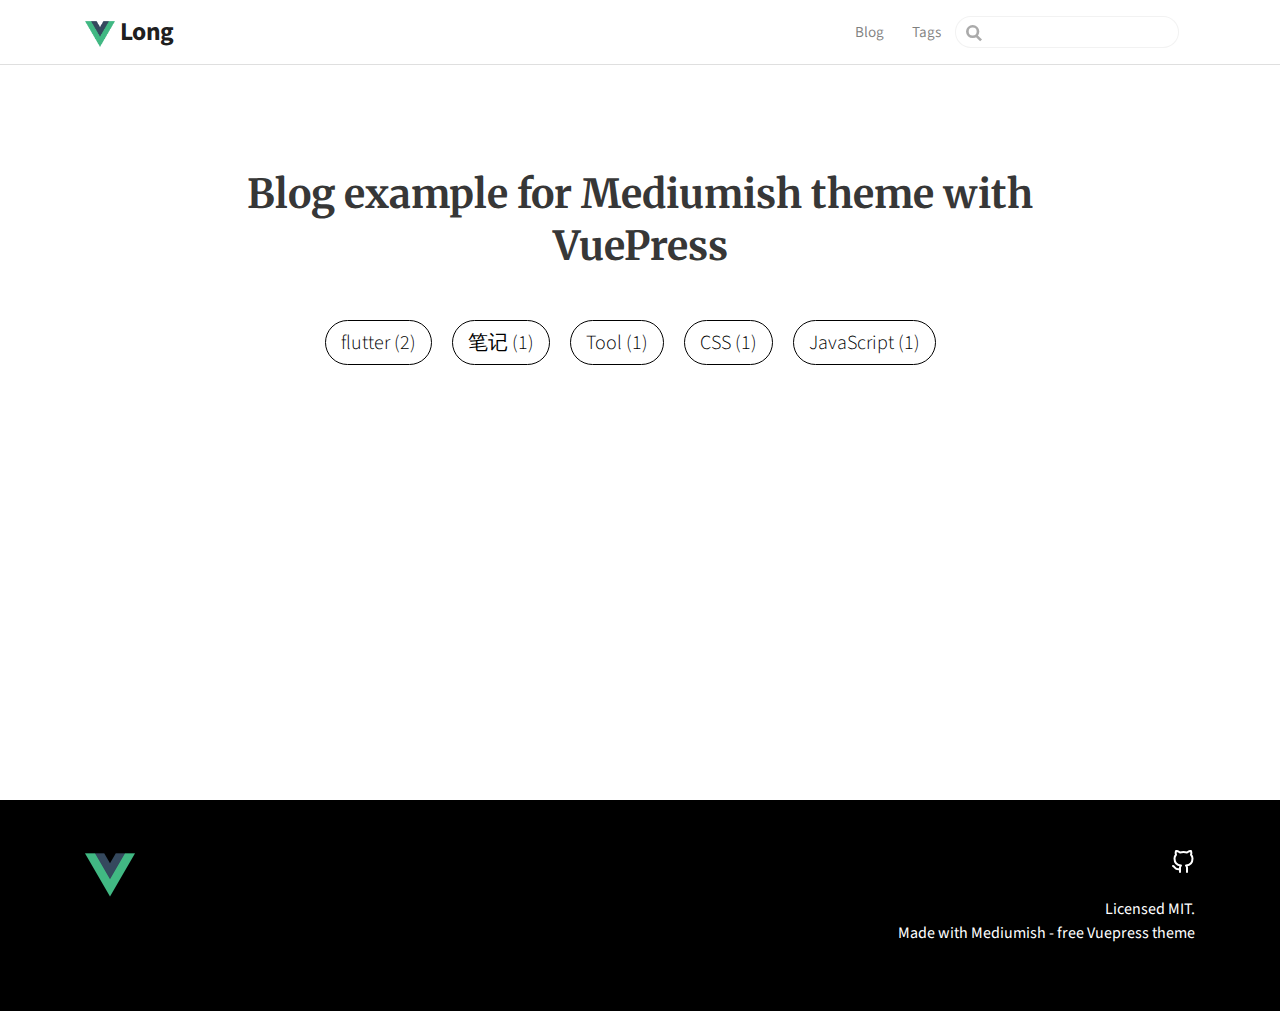
<file: tag/index.html>
<!DOCTYPE html>
<html lang="en-US">
  <head>
    <meta charset="utf-8">
    <meta name="viewport" content="width=device-width,initial-scale=1">
    <title>Tag | Long</title>
    <meta name="generator" content="VuePress 1.8.2">
    <link rel="alternate" type="application/rss+xml" href="https://github.com/wowthemesnet/vuepress-theme-mediumish/rss.xml" title="Long RSS Feed">
    <link rel="alternate" type="application/atom+xml" href="https://github.com/wowthemesnet/vuepress-theme-mediumish/feed.atom" title="Long Atom Feed">
    <link rel="alternate" type="application/json" href="https://github.com/wowthemesnet/vuepress-theme-mediumish/feed.json" title="Long JSON Feed">
    <meta name="description" content="Blog example for Mediumish theme with VuePress">
    
    <link rel="preload" href="/assets/css/0.styles.23ceca15.css" as="style"><link rel="preload" href="/assets/js/app.98bdb3e4.js" as="script"><link rel="preload" href="/assets/js/6.7c5b43a2.js" as="script"><link rel="preload" href="/assets/js/15.9b665699.js" as="script"><link rel="preload" href="/assets/js/9.cc39515e.js" as="script"><link rel="preload" href="/assets/js/8.e9c0ea0a.js" as="script"><link rel="preload" href="/assets/js/7.172670d2.js" as="script"><link rel="prefetch" href="/assets/js/10.3fce1ce9.js"><link rel="prefetch" href="/assets/js/11.cc640def.js"><link rel="prefetch" href="/assets/js/12.e2540d8e.js"><link rel="prefetch" href="/assets/js/13.7d31327b.js"><link rel="prefetch" href="/assets/js/14.9268351b.js"><link rel="prefetch" href="/assets/js/16.57b3fe95.js"><link rel="prefetch" href="/assets/js/17.fdef7502.js"><link rel="prefetch" href="/assets/js/18.6e66f52f.js"><link rel="prefetch" href="/assets/js/19.60ef690b.js"><link rel="prefetch" href="/assets/js/20.3580cda8.js"><link rel="prefetch" href="/assets/js/3.4dfe1822.js"><link rel="prefetch" href="/assets/js/4.3a58d3f1.js"><link rel="prefetch" href="/assets/js/5.8f1865d2.js"><link rel="prefetch" href="/assets/js/vuejs-paginate.927b34c4.js">
    <link rel="stylesheet" href="/assets/css/0.styles.23ceca15.css">
  </head>
  <body>
    <div id="app" data-server-rendered="true"><div id="vuepress-theme-blog__global-layout"><section id="header-wrapper"><header id="header"><div class="header-wrapper"><nav class="navbar navbar-expand-md navbar-light bg-white fixed-top"><div class="container"><a href="/" class="navbar-brand"><img src="/assets/img/logo.png"> Long </a> <button type="button" data-toggle="collapse" data-target="#navbarsExampleDefault" aria-controls="navbarsExampleDefault" aria-expanded="false" aria-label="Toggle navigation" class="navbar-toggler"><span class="navbar-toggler-icon"></span></button> <div id="navbarsExampleDefault" class="collapse navbar-collapse"><ul class="navbar-nav ml-auto"><li class="nav-item"><a href="/" class="nav-link">Blog</a></li><li class="nav-item"><a href="/tag/" aria-current="page" class="nav-link router-link-exact-active router-link-active">Tags</a></li> <div class="search-box"><input aria-label="Search" autocomplete="off" spellcheck="false" value=""> <!----></div></ul></div></div></nav></div></header></section> <div id="mobile-header"><div class="mobile-header-bar"><div class="mobile-header-title"><a href="/" class="mobile-home-link navbar-brand"><img src="/assets/img/logo.png"> Long </a> <svg xmlns="http://www.w3.org/2000/svg" width="24" height="24" viewBox="0 0 24 24" fill="none" stroke="currentColor" stroke-width="2" stroke-linecap="round" stroke-linejoin="round" class="feather feather-menu"><line x1="3" y1="12" x2="21" y2="12"></line><line x1="3" y1="6" x2="21" y2="6"></line><line x1="3" y1="18" x2="21" y2="18"></line></svg></div> <div class="mobile-menu-wrapper"><hr class="menu-divider"> <ul class="mobile-nav"><li class="mobile-nav-item"><a href="/">Blog</a></li><li class="mobile-nav-item"><a href="/tag/" aria-current="page" class="router-link-exact-active router-link-active">Tags</a></li></ul></div></div></div> <div class="container wrapmain"><div id="vuepress-theme-blog__tags-layout"><div class="row justify-content-center" data-v-1cafaf51><div class="blog-tags col-md-10 text-center mt-5" data-v-1cafaf51><h1 class="font-secondary mb-5 font-weight-bold" data-v-1cafaf51> Blog example for Mediumish theme with VuePress</h1> <a href="/tag/flutter/" class="blog-tag" data-v-1cafaf51>
  flutter (2)
</a><a href="/tag/笔记/" class="blog-tag" data-v-1cafaf51>
  笔记 (1)
</a><a href="/tag/Tool/" class="blog-tag" data-v-1cafaf51>
  Tool (1)
</a><a href="/tag/CSS/" class="blog-tag" data-v-1cafaf51>
  CSS (1)
</a><a href="/tag/JavaScript/" class="blog-tag" data-v-1cafaf51>
  JavaScript (1)
</a></div></div></div></div> <footer class="themefooter"><div class="container"><div class="row justify-content-between"><div class="col"><a href="/"><img src="/assets/img/logo.png" class="logofooter"></a></div> <div class="col text-right"><ul class="list-unstyled"><li class="contact-item"><a href="https://github.com/xiaokinglong" target="_blank" rel="noopener noreferrer" class="external"><svg xmlns="http://www.w3.org/2000/svg" width="24" height="24" viewBox="0 0 24 24" fill="none" stroke="currentColor" stroke-width="2" stroke-linecap="round" stroke-linejoin="round" class="feather feather-github"><path d="M9 19c-5 1.5-5-2.5-7-3m14 6v-3.87a3.37 3.37 0 0 0-.94-2.61c3.14-.35 6.44-1.54 6.44-7A5.44 5.44 0 0 0 20 4.77 5.07 5.07 0 0 0 19.91 1S18.73.65 16 2.48a13.38 13.38 0 0 0-7 0C6.27.65 5.09 1 5.09 1A5.07 5.07 0 0 0 5 4.77a5.44 5.44 0 0 0-1.5 3.78c0 5.42 3.3 6.61 6.44 7A3.37 3.37 0 0 0 9 18.13V22"></path></svg>

</a></li></ul> <ul class="list-unstyled"><li class="copyright-item"><a href="https://bootstrapstarter.com/license/" target="_blank" rel="noopener noreferrer" class="external">Licensed MIT.</a></li><li class="copyright-item"><a href="https://bootstrapstarter.com/bootstrap-templates/vuepress-theme-mediumish/" target="_blank" rel="noopener noreferrer" class="external">Made with Mediumish - free Vuepress theme</a></li></ul></div></div></div></footer></div><div class="global-ui"><!----></div></div>
    <script src="/assets/js/app.98bdb3e4.js" defer></script><script src="/assets/js/6.7c5b43a2.js" defer></script><script src="/assets/js/15.9b665699.js" defer></script><script src="/assets/js/9.cc39515e.js" defer></script><script src="/assets/js/8.e9c0ea0a.js" defer></script><script src="/assets/js/7.172670d2.js" defer></script>
  </body>
</html>
</file>
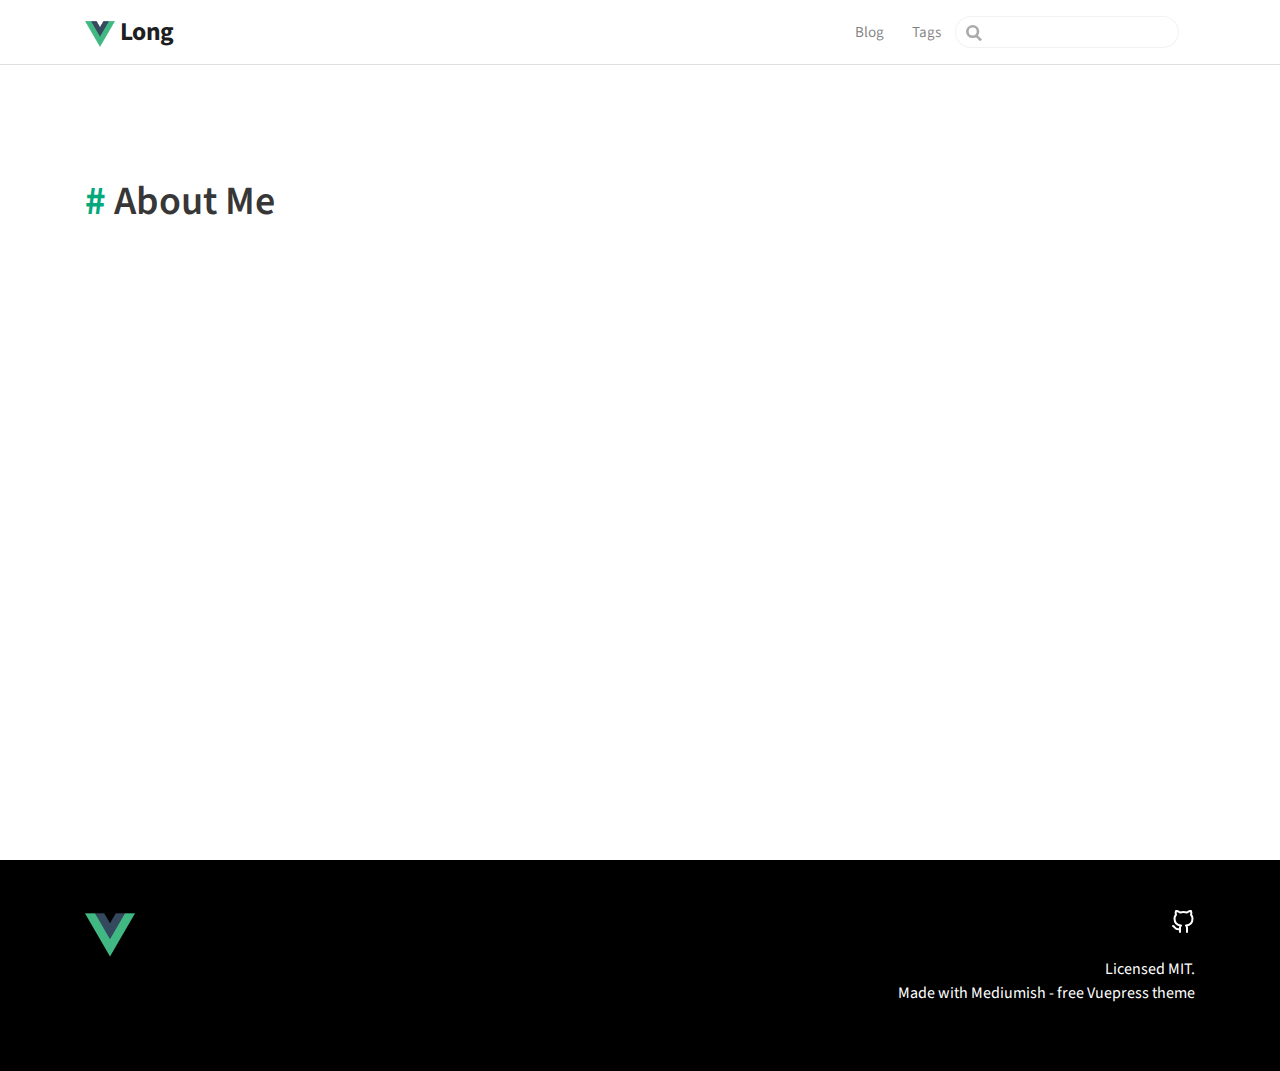
<file: about.html>
<!DOCTYPE html>
<html lang="en-US">
  <head>
    <meta charset="utf-8">
    <meta name="viewport" content="width=device-width,initial-scale=1">
    <title>About Me | Long</title>
    <meta name="generator" content="VuePress 1.8.2">
    <link rel="alternate" type="application/rss+xml" href="https://github.com/wowthemesnet/vuepress-theme-mediumish/rss.xml" title="Long RSS Feed">
    <link rel="alternate" type="application/atom+xml" href="https://github.com/wowthemesnet/vuepress-theme-mediumish/feed.atom" title="Long Atom Feed">
    <link rel="alternate" type="application/json" href="https://github.com/wowthemesnet/vuepress-theme-mediumish/feed.json" title="Long JSON Feed">
    <meta name="description" content=" ...">
    
    <link rel="preload" href="/assets/css/0.styles.23ceca15.css" as="style"><link rel="preload" href="/assets/js/app.98bdb3e4.js" as="script"><link rel="preload" href="/assets/js/6.7c5b43a2.js" as="script"><link rel="preload" href="/assets/js/16.57b3fe95.js" as="script"><link rel="preload" href="/assets/js/20.3580cda8.js" as="script"><link rel="preload" href="/assets/js/7.172670d2.js" as="script"><link rel="prefetch" href="/assets/js/10.3fce1ce9.js"><link rel="prefetch" href="/assets/js/11.cc640def.js"><link rel="prefetch" href="/assets/js/12.e2540d8e.js"><link rel="prefetch" href="/assets/js/13.7d31327b.js"><link rel="prefetch" href="/assets/js/14.9268351b.js"><link rel="prefetch" href="/assets/js/15.9b665699.js"><link rel="prefetch" href="/assets/js/17.fdef7502.js"><link rel="prefetch" href="/assets/js/18.6e66f52f.js"><link rel="prefetch" href="/assets/js/19.60ef690b.js"><link rel="prefetch" href="/assets/js/3.4dfe1822.js"><link rel="prefetch" href="/assets/js/4.3a58d3f1.js"><link rel="prefetch" href="/assets/js/5.8f1865d2.js"><link rel="prefetch" href="/assets/js/8.e9c0ea0a.js"><link rel="prefetch" href="/assets/js/9.cc39515e.js"><link rel="prefetch" href="/assets/js/vuejs-paginate.927b34c4.js">
    <link rel="stylesheet" href="/assets/css/0.styles.23ceca15.css">
  </head>
  <body>
    <div id="app" data-server-rendered="true"><div id="vuepress-theme-blog__global-layout"><section id="header-wrapper"><header id="header"><div class="header-wrapper"><nav class="navbar navbar-expand-md navbar-light bg-white fixed-top"><div class="container"><a href="/" class="navbar-brand"><img src="/assets/img/logo.png"> Long </a> <button type="button" data-toggle="collapse" data-target="#navbarsExampleDefault" aria-controls="navbarsExampleDefault" aria-expanded="false" aria-label="Toggle navigation" class="navbar-toggler"><span class="navbar-toggler-icon"></span></button> <div id="navbarsExampleDefault" class="collapse navbar-collapse"><ul class="navbar-nav ml-auto"><li class="nav-item"><a href="/" class="nav-link">Blog</a></li><li class="nav-item"><a href="/tag/" class="nav-link">Tags</a></li> <div class="search-box"><input aria-label="Search" autocomplete="off" spellcheck="false" value=""> <!----></div></ul></div></div></nav></div></header></section> <div id="mobile-header"><div class="mobile-header-bar"><div class="mobile-header-title"><a href="/" class="mobile-home-link navbar-brand"><img src="/assets/img/logo.png"> Long </a> <svg xmlns="http://www.w3.org/2000/svg" width="24" height="24" viewBox="0 0 24 24" fill="none" stroke="currentColor" stroke-width="2" stroke-linecap="round" stroke-linejoin="round" class="feather feather-menu"><line x1="3" y1="12" x2="21" y2="12"></line><line x1="3" y1="6" x2="21" y2="6"></line><line x1="3" y1="18" x2="21" y2="18"></line></svg></div> <div class="mobile-menu-wrapper"><hr class="menu-divider"> <ul class="mobile-nav"><li class="mobile-nav-item"><a href="/">Blog</a></li><li class="mobile-nav-item"><a href="/tag/">Tags</a></li></ul></div></div></div> <div class="container wrapmain"><div><div class="content__default"><h1 id="about-me"><a href="#about-me" class="header-anchor">#</a> About Me</h1></div></div></div> <footer class="themefooter"><div class="container"><div class="row justify-content-between"><div class="col"><a href="/"><img src="/assets/img/logo.png" class="logofooter"></a></div> <div class="col text-right"><ul class="list-unstyled"><li class="contact-item"><a href="https://github.com/xiaokinglong" target="_blank" rel="noopener noreferrer" class="external"><svg xmlns="http://www.w3.org/2000/svg" width="24" height="24" viewBox="0 0 24 24" fill="none" stroke="currentColor" stroke-width="2" stroke-linecap="round" stroke-linejoin="round" class="feather feather-github"><path d="M9 19c-5 1.5-5-2.5-7-3m14 6v-3.87a3.37 3.37 0 0 0-.94-2.61c3.14-.35 6.44-1.54 6.44-7A5.44 5.44 0 0 0 20 4.77 5.07 5.07 0 0 0 19.91 1S18.73.65 16 2.48a13.38 13.38 0 0 0-7 0C6.27.65 5.09 1 5.09 1A5.07 5.07 0 0 0 5 4.77a5.44 5.44 0 0 0-1.5 3.78c0 5.42 3.3 6.61 6.44 7A3.37 3.37 0 0 0 9 18.13V22"></path></svg>

</a></li></ul> <ul class="list-unstyled"><li class="copyright-item"><a href="https://bootstrapstarter.com/license/" target="_blank" rel="noopener noreferrer" class="external">Licensed MIT.</a></li><li class="copyright-item"><a href="https://bootstrapstarter.com/bootstrap-templates/vuepress-theme-mediumish/" target="_blank" rel="noopener noreferrer" class="external">Made with Mediumish - free Vuepress theme</a></li></ul></div></div></div></footer></div><div class="global-ui"><!----></div></div>
    <script src="/assets/js/app.98bdb3e4.js" defer></script><script src="/assets/js/6.7c5b43a2.js" defer></script><script src="/assets/js/16.57b3fe95.js" defer></script><script src="/assets/js/20.3580cda8.js" defer></script><script src="/assets/js/7.172670d2.js" defer></script>
  </body>
</html>
</file>
<file: assets/css/0.styles.23ceca15.css>
@import url(https://fonts.googleapis.com/css?family=Source+Sans+Pro:400,400i,600,700&display=swap);@import url(https://fonts.googleapis.com/css?family=Merriweather:400,400i,700&display=swap);.medium-zoom-overlay{z-index:100}.medium-zoom-overlay~img{z-index:101}html{scroll-behavior:smooth}.search-box{display:inline-block;position:relative;margin-right:1rem}.search-box input{cursor:text;width:10rem;height:2rem;color:#4e6e8e;display:inline-block;border:1px solid rgba(0,0,0,.05);border-radius:2rem;font-size:.9rem;line-height:2rem;padding:0 .5rem 0 2rem;outline:none;transition:all .2s ease;background:#fff url(/assets/img/search.83621669.svg) .6rem .5rem no-repeat;background-size:1rem}.search-box input:focus{cursor:auto;border-color:#03b988}.search-box .suggestions{background:#fff;width:20rem;position:absolute;top:1.5rem;border:1px solid rgba(0,0,0,.05);border-radius:6px;padding:.4rem;list-style-type:none}.search-box .suggestions.align-right{right:0}.search-box .suggestion{line-height:1.4;padding:.4rem .6rem;border-radius:4px;cursor:pointer}.search-box .suggestion a{white-space:normal;color:#5d82a6}.search-box .suggestion a .page-title{font-weight:600}.search-box .suggestion a .header{font-size:.9em;margin-left:.25em}.search-box .suggestion.focused{background-color:#f3f4f5}.search-box .suggestion.focused a{color:#03b988}@media (max-width:959px){.search-box input{cursor:pointer;width:0;border-color:transparent;position:relative}.search-box input:focus{cursor:text;left:0;width:10rem}}@media (-ms-high-contrast:none){.search-box input{height:2rem}}@media (max-width:959px) and (min-width:719px){.search-box .suggestions{left:0}}@media (max-width:719px){.search-box{margin-right:0}.search-box input{left:1rem}.search-box .suggestions{right:0}}@media (max-width:419px){.search-box .suggestions{width:calc(100vw - 4rem)}.search-box input:focus{width:8rem}}.header-wrapper .title{font-size:30px;margin:0;letter-spacing:2px;display:block;text-transform:uppercase}.header-wrapper .title a{color:#000;font-weight:700;text-decoration:none}.header-wrapper .header-right-wrap{flex:1;display:flex;justify-content:flex-end;align-items:center}.header-wrapper .header-right-wrap .nav{flex:0 0 auto;display:flex;margin:0}.header-wrapper .header-right-wrap .nav .nav-item{margin-left:20px}.header-wrapper .header-right-wrap .nav .nav-item a{text-decoration:none;transition:color .3s}.header-wrapper .header-right-wrap .search-box{margin-left:20px}.header-wrapper .header-right-wrap .search-box input{border-radius:5px;transition:all .5s;border:1px solid #cecece}.header-wrapper .header-right-wrap .search-box input:hover{border:1px solid #03b988;box-shadow:0 0 5px #03b988}.header-wrapper .header-right-wrap .search-box .suggestions{border:1px solid #000;top:40px;right:0}.header-wrapper .header-right-wrap .search-box .suggestions a{color:#000;text-decoration:none}.header-wrapper .header-right-wrap .search-box .suggestions a.focused{color:#03b988}@media (max-width:719px){#header{display:none}.header-wrapper{flex-direction:column}.header-wrapper .header-right-wrap{display:none}}.mobile-header-bar{z-index:12;position:fixed;top:0;width:100vw;box-sizing:border-box;background-color:#fff;margin:auto;box-shadow:0 5px 20px rgba(0,0,0,.03),0 6px 6px rgba(0,0,0,.05);transition:all 1s cubic-bezier(.25,.8,.25,1)}#mobile-header .mobile-header-title{display:flex;align-items:center;justify-content:space-between;padding:1.2em}#mobile-header .mobile-header-title .mobile-home-link{text-decoration:none;color:inherit}.mobile-nav-item{padding:10px 0;list-style:none}.mobile-nav-item a{text-decoration:none}.menu-divider{margin:0}.mobile-menu-wrapper{max-height:0;overflow:hidden;transition:.3s ease;background-color:#fff}.mobile-menu-wrapper.open{max-height:450px;transition:.3s ease}@media (min-width:719px){#mobile-header{display:none}}#vuepress-theme-blog__global-layout{word-wrap:break-word}.content-wrapper{padding:160px 15px 80px;min-height:calc(100vh - 300px);max-width:740px;margin:0 auto}@media (max-width:719px){.content-wrapper{padding:100px 15px 20px;min-height:calc(100vh - 180px)}}code[class*=language-],pre[class*=language-]{color:#f8f8f2;background:none;text-shadow:0 1px rgba(0,0,0,.3);font-family:Consolas,Monaco,Andale Mono,Ubuntu Mono,monospace;font-size:1em;text-align:left;white-space:pre;word-spacing:normal;word-break:normal;word-wrap:normal;line-height:1.5;-moz-tab-size:4;-o-tab-size:4;tab-size:4;-webkit-hyphens:none;-ms-hyphens:none;hyphens:none}pre[class*=language-]{padding:1em;margin:.5em 0;overflow:auto;border-radius:.3em}:not(pre)>code[class*=language-],pre[class*=language-]{background:#272822}:not(pre)>code[class*=language-]{padding:.1em;border-radius:.3em;white-space:normal}.token.cdata,.token.comment,.token.doctype,.token.prolog{color:#8292a2}.token.punctuation{color:#f8f8f2}.token.namespace{opacity:.7}.token.constant,.token.deleted,.token.property,.token.symbol,.token.tag{color:#f92672}.token.boolean,.token.number{color:#ae81ff}.token.attr-name,.token.builtin,.token.char,.token.inserted,.token.selector,.token.string{color:#a6e22e}.language-css .token.string,.style .token.string,.token.entity,.token.operator,.token.url,.token.variable{color:#f8f8f2}.token.atrule,.token.attr-value,.token.class-name,.token.function{color:#e6db74}.token.keyword{color:#66d9ef}.token.important,.token.regex{color:#fd971f}.token.bold,.token.important{font-weight:700}.token.italic{font-style:italic}.token.entity{cursor:help}.content__default code{color:#476582;padding:.1rem .4rem;margin:.1rem;font-size:.85em;background-color:rgba(27,31,35,.05);border-radius:15px}.content__default code .token.deleted{color:#ec5975}.content__default code .token.inserted{color:#03b988}.content__default pre,.content__default pre[class*=language-]{line-height:1.4;padding:1.25rem 1.5rem;margin:.85rem 0;background-color:#000;border-radius:6px;overflow:auto}.content__default pre[class*=language-] code,.content__default pre code{color:#fff;padding:0;background-color:transparent;border-radius:0}div[class*=language-]{position:relative;background-color:#000;border-radius:6px}div[class*=language-] .highlight-lines{-webkit-user-select:none;-moz-user-select:none;-ms-user-select:none;user-select:none;padding-top:1.3rem;position:absolute;top:0;left:0;width:100%;line-height:1.4}div[class*=language-] .highlight-lines .highlighted{background-color:hsla(0,0%,100%,.2)}div[class*=language-] pre,div[class*=language-] pre[class*=language-]{background:transparent;position:relative;z-index:1}div[class*=language-]:before{position:absolute;z-index:3;top:.8em;right:1em;font-size:.75rem;color:hsla(0,0%,100%,.4)}div[class*=language-]:not(.line-numbers-mode) .line-numbers-wrapper{display:none}div[class*=language-].line-numbers-mode .highlight-lines .highlighted{position:relative}div[class*=language-].line-numbers-mode .highlight-lines .highlighted:before{content:" ";position:absolute;z-index:3;left:0;top:0;display:block;width:3.5rem;height:100%;background-color:rgba(0,0,0,.66)}div[class*=language-].line-numbers-mode pre{padding-left:4.5rem;vertical-align:middle}div[class*=language-].line-numbers-mode .line-numbers-wrapper{position:absolute;top:0;width:3.5rem;text-align:center;color:hsla(0,0%,100%,.3);padding:1.25rem 0;line-height:1.4}div[class*=language-].line-numbers-mode .line-numbers-wrapper .line-number,div[class*=language-].line-numbers-mode .line-numbers-wrapper br{-webkit-user-select:none;-moz-user-select:none;-ms-user-select:none;user-select:none}div[class*=language-].line-numbers-mode .line-numbers-wrapper .line-number{position:relative;z-index:4;font-size:.85em}div[class*=language-].line-numbers-mode:after{content:"";position:absolute;z-index:2;top:0;left:0;width:3.5rem;height:100%;border-radius:6px 0 0 6px;border-right:1px solid rgba(0,0,0,.66);background-color:#000}div[class~=language-js]:before{content:"js"}div[class~=language-ts]:before{content:"ts"}div[class~=language-html]:before{content:"html"}div[class~=language-md]:before{content:"md"}div[class~=language-vue]:before{content:"vue"}div[class~=language-css]:before{content:"css"}div[class~=language-sass]:before{content:"sass"}div[class~=language-scss]:before{content:"scss"}div[class~=language-less]:before{content:"less"}div[class~=language-stylus]:before{content:"stylus"}div[class~=language-go]:before{content:"go"}div[class~=language-java]:before{content:"java"}div[class~=language-c]:before{content:"c"}div[class~=language-sh]:before{content:"sh"}div[class~=language-yaml]:before{content:"yaml"}div[class~=language-py]:before{content:"py"}div[class~=language-docker]:before{content:"docker"}div[class~=language-dockerfile]:before{content:"dockerfile"}div[class~=language-makefile]:before{content:"makefile"}div[class~=language-javascript]:before{content:"js"}div[class~=language-typescript]:before{content:"ts"}div[class~=language-markup]:before{content:"html"}div[class~=language-markdown]:before{content:"md"}div[class~=language-json]:before{content:"json"}div[class~=language-ruby]:before{content:"rb"}div[class~=language-python]:before{content:"py"}div[class~=language-bash]:before{content:"sh"}div[class~=language-php]:before{content:"php"}.global-ui .sw-update-popup{border-color:#03b988;color:#03b988;border-radius:10px}.global-ui .sw-update-popup button{background:#d05dd2;color:#fff;border-radius:5px;border:none}@media print{*,:after,:before{text-shadow:none!important;box-shadow:none!important}a,a:visited{text-decoration:underline}abbr[title]:after{content:" (" attr(title) ")"}pre{white-space:pre-wrap!important}thead{display:table-header-group}.navbar{display:none}.badge{border:1px solid #000}.table{border-collapse:collapse!important}blockquote,pre{border:1px solid #999}blockquote,img,pre,tr{page-break-inside:avoid}h2,h3,p{orphans:3;widows:3}h2,h3{page-break-after:avoid}.table td,.table th{background-color:#fff!important}.table-bordered td,.table-bordered th{border:1px solid #ddd!important}}html{box-sizing:border-box;font-family:sans-serif;line-height:1.15;-webkit-text-size-adjust:100%;-ms-text-size-adjust:100%;-ms-overflow-style:scrollbar;-webkit-tap-highlight-color:transparent}*,:after,:before{box-sizing:inherit}@-ms-viewport{width:device-width}article,aside,dialog,figcaption,figure,footer,header,hgroup,main,nav,section{display:block}body{margin:0;font-family:-apple-system,BlinkMacSystemFont,Segoe UI,Roboto,Helvetica Neue,Arial,sans-serif;font-size:1rem;font-weight:400;line-height:1.5;color:#fff;background-color:#212529}[tabindex="-1"]:focus{outline:none!important}hr{box-sizing:content-box;height:0;overflow:visible}h1,h2,h3,h4,h5,h6{margin-top:0;margin-bottom:.5rem}p{margin-top:0;margin-bottom:1rem}abbr[data-original-title],abbr[title]{text-decoration:underline;-webkit-text-decoration:underline dotted;text-decoration:underline dotted;cursor:help;border-bottom:0}address{font-style:normal;line-height:inherit}address,dl,ol,ul{margin-bottom:1rem}dl,ol,ul{margin-top:0}ol ol,ol ul,ul ol,ul ul{margin-bottom:0}dt{font-weight:700}dd{margin-bottom:.5rem;margin-left:0}blockquote{margin:0 0 1rem}dfn{font-style:italic}b,strong{font-weight:bolder}small{font-size:80%}sub,sup{position:relative;font-size:75%;line-height:0;vertical-align:baseline}sub{bottom:-.25em}sup{top:-.5em}a{color:#007bff;text-decoration:none;background-color:transparent;-webkit-text-decoration-skip:objects}a:hover{color:#0056b3;text-decoration:underline}a:not([href]):not([tabindex]){color:inherit;text-decoration:none}a:not([href]):not([tabindex]):focus{outline:0}a:not([href]):not([tabindex]):focus,a:not([href]):not([tabindex]):hover{color:inherit;text-decoration:none}code,kbd,pre,samp{font-size:1em}pre{overflow:auto}figure{margin:0 0 1rem}img{vertical-align:middle;border-style:none}svg:not(:root){overflow:hidden}[role=button],a,area,button,input,label,select,summary,textarea{touch-action:manipulation}table{border-collapse:collapse}caption{padding-top:.75rem;padding-bottom:.75rem;color:#868e96;caption-side:bottom}caption,th{text-align:left}label{display:inline-block;margin-bottom:.5rem}button:focus{outline:1px dotted;outline:5px auto -webkit-focus-ring-color}button,input,optgroup,select,textarea{margin:0;font-family:inherit;font-size:inherit;line-height:inherit}button,input{overflow:visible}button,select{text-transform:none}[type=reset],[type=submit],button,html [type=button]{-webkit-appearance:button}[type=button]::-moz-focus-inner,[type=reset]::-moz-focus-inner,[type=submit]::-moz-focus-inner,button::-moz-focus-inner{padding:0;border-style:none}input[type=checkbox],input[type=radio]{box-sizing:border-box;padding:0}input[type=date],input[type=datetime-local],input[type=month],input[type=time]{-webkit-appearance:listbox}textarea{overflow:auto;resize:vertical}fieldset{min-width:0;padding:0;margin:0;border:0}legend{display:block;width:100%;max-width:100%;padding:0;margin-bottom:.5rem;font-size:1.5rem;line-height:inherit;color:inherit;white-space:normal}progress{vertical-align:baseline}[type=number]::-webkit-inner-spin-button,[type=number]::-webkit-outer-spin-button{height:auto}[type=search]{outline-offset:-2px;-webkit-appearance:none}[type=search]::-webkit-search-cancel-button,[type=search]::-webkit-search-decoration{-webkit-appearance:none}::-webkit-file-upload-button{font:inherit;-webkit-appearance:button}output{display:inline-block}summary{display:list-item}template{display:none}[hidden]{display:none!important}.h1,.h2,.h3,.h4,.h5,.h6,h1,h2,h3,h4,h5,h6{margin-bottom:.5rem;font-family:inherit;font-weight:500;line-height:1.1;color:inherit}.h1,h1{font-size:2.5rem}.h2,h2{font-size:2rem}.h3,h3{font-size:1.75rem}.h4,h4{font-size:1.5rem}.h5,h5{font-size:1.25rem}.h6,h6{font-size:1rem}.display-1{font-size:6rem}.display-1,.display-2{font-weight:300;line-height:1.1}.display-2{font-size:5.5rem}.display-3{font-size:4.5rem}.display-3,.display-4{font-weight:300;line-height:1.1}.display-4{font-size:3.5rem}.lead{font-size:1.25rem;font-weight:300}hr{margin-top:1rem;margin-bottom:1rem;border:0;border-top:1px solid rgba(0,0,0,.1)}.small,small{font-size:80%;font-weight:400}.mark,mark{padding:.2em;background-color:#fcf8e3}.list-inline,.list-unstyled{padding-left:0;list-style:none}.list-inline-item{display:inline-block}.list-inline-item:not(:last-child){margin-right:5px}.initialism{font-size:90%;text-transform:uppercase}.blockquote{margin-bottom:1rem;font-size:1.25rem}.blockquote-footer{display:block;font-size:80%;color:#868e96}.blockquote-footer:before{content:"\2014 \00A0"}.img-fluid,.img-thumbnail{max-width:100%;height:auto}.img-thumbnail{padding:.25rem;background-color:#fff;border:1px solid #ddd;border-radius:.25rem;transition:all .2s ease-in-out}.figure{display:inline-block}.figure-img{margin-bottom:.5rem;line-height:1}.figure-caption{font-size:90%;color:#868e96}code,kbd,pre,samp{font-family:SFMono-Regular,Menlo,Monaco,Consolas,Liberation Mono,Courier New,monospace}code{padding:.2rem .4rem;font-size:90%;color:#bd4147;background-color:#f8f9fa;border-radius:.25rem}a>code{padding:0;color:inherit;background-color:inherit}kbd{padding:.2rem .4rem;font-size:90%;color:#fff;background-color:#212529;border-radius:.2rem}kbd kbd{padding:0;font-size:100%;font-weight:700}pre{display:block;margin-top:0;margin-bottom:1rem;font-size:90%;color:#212529}pre code{padding:0;font-size:inherit;color:inherit;background-color:transparent;border-radius:0}.pre-scrollable{max-height:340px;overflow-y:scroll}.container{margin-right:auto;margin-left:auto;padding-right:15px;padding-left:15px;width:100%}@media (min-width:576px){.container{max-width:540px}}@media (min-width:768px){.container{max-width:720px}}@media (min-width:992px){.container{max-width:960px}}@media (min-width:1200px){.container{max-width:1140px}}.container-fluid{margin-right:auto;margin-left:auto;padding-right:15px;padding-left:15px;width:100%}.row{display:flex;flex-wrap:wrap;margin-right:-15px;margin-left:-15px}.no-gutters{margin-right:0;margin-left:0}.no-gutters>.col,.no-gutters>[class*=col-]{padding-right:0;padding-left:0}.col,.col-1,.col-2,.col-3,.col-4,.col-5,.col-6,.col-7,.col-8,.col-9,.col-10,.col-11,.col-12,.col-auto,.col-lg,.col-lg-1,.col-lg-2,.col-lg-3,.col-lg-4,.col-lg-5,.col-lg-6,.col-lg-7,.col-lg-8,.col-lg-9,.col-lg-10,.col-lg-11,.col-lg-12,.col-lg-auto,.col-md,.col-md-1,.col-md-2,.col-md-3,.col-md-4,.col-md-5,.col-md-6,.col-md-7,.col-md-8,.col-md-9,.col-md-10,.col-md-11,.col-md-12,.col-md-auto,.col-sm,.col-sm-1,.col-sm-2,.col-sm-3,.col-sm-4,.col-sm-5,.col-sm-6,.col-sm-7,.col-sm-8,.col-sm-9,.col-sm-10,.col-sm-11,.col-sm-12,.col-sm-auto,.col-xl,.col-xl-1,.col-xl-2,.col-xl-3,.col-xl-4,.col-xl-5,.col-xl-6,.col-xl-7,.col-xl-8,.col-xl-9,.col-xl-10,.col-xl-11,.col-xl-12,.col-xl-auto{position:relative;width:100%;min-height:1px;padding-right:15px;padding-left:15px}.col{flex-basis:0;flex-grow:1;max-width:100%}.col-auto{flex:0 0 auto;width:auto;max-width:none}.col-1{flex:0 0 8.333333%;max-width:8.333333%}.col-2{flex:0 0 16.666667%;max-width:16.666667%}.col-3{flex:0 0 25%;max-width:25%}.col-4{flex:0 0 33.333333%;max-width:33.333333%}.col-5{flex:0 0 41.666667%;max-width:41.666667%}.col-6{flex:0 0 50%;max-width:50%}.col-7{flex:0 0 58.333333%;max-width:58.333333%}.col-8{flex:0 0 66.666667%;max-width:66.666667%}.col-9{flex:0 0 75%;max-width:75%}.col-10{flex:0 0 83.333333%;max-width:83.333333%}.col-11{flex:0 0 91.666667%;max-width:91.666667%}.col-12{flex:0 0 100%;max-width:100%}@media (min-width:576px){.col-sm{flex-basis:0;flex-grow:1;max-width:100%}.col-sm-auto{flex:0 0 auto;width:auto;max-width:none}.col-sm-1{flex:0 0 8.333333%;max-width:8.333333%}.col-sm-2{flex:0 0 16.666667%;max-width:16.666667%}.col-sm-3{flex:0 0 25%;max-width:25%}.col-sm-4{flex:0 0 33.333333%;max-width:33.333333%}.col-sm-5{flex:0 0 41.666667%;max-width:41.666667%}.col-sm-6{flex:0 0 50%;max-width:50%}.col-sm-7{flex:0 0 58.333333%;max-width:58.333333%}.col-sm-8{flex:0 0 66.666667%;max-width:66.666667%}.col-sm-9{flex:0 0 75%;max-width:75%}.col-sm-10{flex:0 0 83.333333%;max-width:83.333333%}.col-sm-11{flex:0 0 91.666667%;max-width:91.666667%}.col-sm-12{flex:0 0 100%;max-width:100%}}@media (min-width:768px){.col-md{flex-basis:0;flex-grow:1;max-width:100%}.col-md-auto{flex:0 0 auto;width:auto;max-width:none}.col-md-1{flex:0 0 8.333333%;max-width:8.333333%}.col-md-2{flex:0 0 16.666667%;max-width:16.666667%}.col-md-3{flex:0 0 25%;max-width:25%}.col-md-4{flex:0 0 33.333333%;max-width:33.333333%}.col-md-5{flex:0 0 41.666667%;max-width:41.666667%}.col-md-6{flex:0 0 50%;max-width:50%}.col-md-7{flex:0 0 58.333333%;max-width:58.333333%}.col-md-8{flex:0 0 66.666667%;max-width:66.666667%}.col-md-9{flex:0 0 75%;max-width:75%}.col-md-10{flex:0 0 83.333333%;max-width:83.333333%}.col-md-11{flex:0 0 91.666667%;max-width:91.666667%}.col-md-12{flex:0 0 100%;max-width:100%}}@media (min-width:992px){.col-lg{flex-basis:0;flex-grow:1;max-width:100%}.col-lg-auto{flex:0 0 auto;width:auto;max-width:none}.col-lg-1{flex:0 0 8.333333%;max-width:8.333333%}.col-lg-2{flex:0 0 16.666667%;max-width:16.666667%}.col-lg-3{flex:0 0 25%;max-width:25%}.col-lg-4{flex:0 0 33.333333%;max-width:33.333333%}.col-lg-5{flex:0 0 41.666667%;max-width:41.666667%}.col-lg-6{flex:0 0 50%;max-width:50%}.col-lg-7{flex:0 0 58.333333%;max-width:58.333333%}.col-lg-8{flex:0 0 66.666667%;max-width:66.666667%}.col-lg-9{flex:0 0 75%;max-width:75%}.col-lg-10{flex:0 0 83.333333%;max-width:83.333333%}.col-lg-11{flex:0 0 91.666667%;max-width:91.666667%}.col-lg-12{flex:0 0 100%;max-width:100%}}@media (min-width:1200px){.col-xl{flex-basis:0;flex-grow:1;max-width:100%}.col-xl-auto{flex:0 0 auto;width:auto;max-width:none}.col-xl-1{flex:0 0 8.333333%;max-width:8.333333%}.col-xl-2{flex:0 0 16.666667%;max-width:16.666667%}.col-xl-3{flex:0 0 25%;max-width:25%}.col-xl-4{flex:0 0 33.333333%;max-width:33.333333%}.col-xl-5{flex:0 0 41.666667%;max-width:41.666667%}.col-xl-6{flex:0 0 50%;max-width:50%}.col-xl-7{flex:0 0 58.333333%;max-width:58.333333%}.col-xl-8{flex:0 0 66.666667%;max-width:66.666667%}.col-xl-9{flex:0 0 75%;max-width:75%}.col-xl-10{flex:0 0 83.333333%;max-width:83.333333%}.col-xl-11{flex:0 0 91.666667%;max-width:91.666667%}.col-xl-12{flex:0 0 100%;max-width:100%}}.offset-1{margin-left:8.333333%}.offset-2{margin-left:16.666667%}.offset-3{margin-left:25%}.offset-4{margin-left:33.333333%}.offset-5{margin-left:41.666667%}.offset-6{margin-left:50%}.offset-7{margin-left:58.333333%}.offset-8{margin-left:66.666667%}.offset-9{margin-left:75%}.offset-10{margin-left:83.333333%}.offset-11{margin-left:91.666667%}@media (min-width:576px){.offset-sm-1{margin-left:8.333333%}.offset-sm-2{margin-left:16.666667%}.offset-sm-3{margin-left:25%}.offset-sm-4{margin-left:33.333333%}.offset-sm-5{margin-left:41.666667%}.offset-sm-6{margin-left:50%}.offset-sm-7{margin-left:58.333333%}.offset-sm-8{margin-left:66.666667%}.offset-sm-9{margin-left:75%}.offset-sm-10{margin-left:83.333333%}.offset-sm-11{margin-left:91.666667%}}@media (min-width:768px){.offset-md-1{margin-left:8.333333%}.offset-md-2{margin-left:16.666667%}.offset-md-3{margin-left:25%}.offset-md-4{margin-left:33.333333%}.offset-md-5{margin-left:41.666667%}.offset-md-6{margin-left:50%}.offset-md-7{margin-left:58.333333%}.offset-md-8{margin-left:66.666667%}.offset-md-9{margin-left:75%}.offset-md-10{margin-left:83.333333%}.offset-md-11{margin-left:91.666667%}}@media (min-width:992px){.offset-lg-1{margin-left:8.333333%}.offset-lg-2{margin-left:16.666667%}.offset-lg-3{margin-left:25%}.offset-lg-4{margin-left:33.333333%}.offset-lg-5{margin-left:41.666667%}.offset-lg-6{margin-left:50%}.offset-lg-7{margin-left:58.333333%}.offset-lg-8{margin-left:66.666667%}.offset-lg-9{margin-left:75%}.offset-lg-10{margin-left:83.333333%}.offset-lg-11{margin-left:91.666667%}}@media (min-width:1200px){.offset-xl-1{margin-left:8.333333%}.offset-xl-2{margin-left:16.666667%}.offset-xl-3{margin-left:25%}.offset-xl-4{margin-left:33.333333%}.offset-xl-5{margin-left:41.666667%}.offset-xl-6{margin-left:50%}.offset-xl-7{margin-left:58.333333%}.offset-xl-8{margin-left:66.666667%}.offset-xl-9{margin-left:75%}.offset-xl-10{margin-left:83.333333%}.offset-xl-11{margin-left:91.666667%}}.order-1{order:1}.order-2{order:2}.order-3{order:3}.order-4{order:4}.order-5{order:5}.order-6{order:6}.order-7{order:7}.order-8{order:8}.order-9{order:9}.order-10{order:10}.order-11{order:11}.order-12{order:12}@media (min-width:576px){.order-sm-1{order:1}.order-sm-2{order:2}.order-sm-3{order:3}.order-sm-4{order:4}.order-sm-5{order:5}.order-sm-6{order:6}.order-sm-7{order:7}.order-sm-8{order:8}.order-sm-9{order:9}.order-sm-10{order:10}.order-sm-11{order:11}.order-sm-12{order:12}}@media (min-width:768px){.order-md-1{order:1}.order-md-2{order:2}.order-md-3{order:3}.order-md-4{order:4}.order-md-5{order:5}.order-md-6{order:6}.order-md-7{order:7}.order-md-8{order:8}.order-md-9{order:9}.order-md-10{order:10}.order-md-11{order:11}.order-md-12{order:12}}@media (min-width:992px){.order-lg-1{order:1}.order-lg-2{order:2}.order-lg-3{order:3}.order-lg-4{order:4}.order-lg-5{order:5}.order-lg-6{order:6}.order-lg-7{order:7}.order-lg-8{order:8}.order-lg-9{order:9}.order-lg-10{order:10}.order-lg-11{order:11}.order-lg-12{order:12}}@media (min-width:1200px){.order-xl-1{order:1}.order-xl-2{order:2}.order-xl-3{order:3}.order-xl-4{order:4}.order-xl-5{order:5}.order-xl-6{order:6}.order-xl-7{order:7}.order-xl-8{order:8}.order-xl-9{order:9}.order-xl-10{order:10}.order-xl-11{order:11}.order-xl-12{order:12}}.table{width:100%;max-width:100%;margin-bottom:1rem;background-color:transparent}.table thead th{vertical-align:bottom;border-bottom:2px solid #e9ecef}.table tbody+tbody{border-top:2px solid #e9ecef}.table .table{background-color:#fff}.table td,.table th{padding:.75rem;vertical-align:top;border-top:1px solid #e9ecef}.table-sm td,.table-sm th{padding:.3rem}.table-bordered,.table-bordered td,.table-bordered th{border:1px solid #e9ecef}.table-bordered thead td,.table-bordered thead th{border-bottom-width:2px}.table-striped tbody tr:nth-of-type(odd){background-color:rgba(0,0,0,.05)}.table-hover tbody tr:hover{background-color:rgba(0,0,0,.075)}.table-hover .table-primary:hover{background-color:#9fcdff}.table-hover .table-secondary:hover{background-color:#cfd2d6}.table-hover .table-success:hover{background-color:#b1dfbb}.table-hover .table-info:hover{background-color:#abdde5}.table-hover .table-warning:hover{background-color:#ffe8a1}.table-hover .table-danger:hover{background-color:#f1b0b7}.table-hover .table-light:hover{background-color:#ececf6}.table-hover .table-dark:hover{background-color:#b9bbbe}.table-hover .table-active:hover{background-color:rgba(0,0,0,.075)}.table-primary,.table-primary>td,.table-primary>th{background-color:#b8daff}.table-hover .table-primary:hover>td,.table-hover .table-primary:hover>th{background-color:#9fcdff}.table-secondary,.table-secondary>td,.table-secondary>th{background-color:#dddfe2}.table-hover .table-secondary:hover>td,.table-hover .table-secondary:hover>th{background-color:#cfd2d6}.table-success,.table-success>td,.table-success>th{background-color:#c3e6cb}.table-hover .table-success:hover>td,.table-hover .table-success:hover>th{background-color:#b1dfbb}.table-info,.table-info>td,.table-info>th{background-color:#bee5eb}.table-hover .table-info:hover>td,.table-hover .table-info:hover>th{background-color:#abdde5}.table-warning,.table-warning>td,.table-warning>th{background-color:#ffeeba}.table-hover .table-warning:hover>td,.table-hover .table-warning:hover>th{background-color:#ffe8a1}.table-danger,.table-danger>td,.table-danger>th{background-color:#f5c6cb}.table-hover .table-danger:hover>td,.table-hover .table-danger:hover>th{background-color:#f1b0b7}.table-light,.table-light>td,.table-light>th{background-color:#fdfdfe}.table-hover .table-light:hover>td,.table-hover .table-light:hover>th{background-color:#ececf6}.table-dark,.table-dark>td,.table-dark>th{background-color:#c6c8ca}.table-hover .table-dark:hover>td,.table-hover .table-dark:hover>th{background-color:#b9bbbe}.table-active,.table-active>td,.table-active>th,.table-hover .table-active:hover>td,.table-hover .table-active:hover>th{background-color:rgba(0,0,0,.075)}.thead-inverse th{color:#fff;background-color:#212529}.thead-default th{color:#495057;background-color:#e9ecef}.table-inverse{color:#fff;background-color:#212529}.table-inverse.table-bordered{border:0}.table-inverse.table-striped tbody tr:nth-of-type(odd){background-color:hsla(0,0%,100%,.05)}.table-inverse.table-hover tbody tr:hover{background-color:hsla(0,0%,100%,.075)}.table-inverse td,.table-inverse th,.table-inverse thead th{border-color:#32383e}@media (max-width:991px){.table-responsive{display:block;width:100%;overflow-x:auto;-ms-overflow-style:-ms-autohiding-scrollbar}.table-responsive.table-bordered{border:0}}.form-control{display:block;width:100%;padding:.5rem .75rem;font-size:1rem;line-height:1.25;color:#495057;background-color:#fff;background-image:none;background-clip:padding-box;border:1px solid rgba(0,0,0,.15);border-radius:.25rem;transition:border-color .15s ease-in-out,box-shadow .15s ease-in-out}.form-control::-ms-expand{background-color:transparent;border:0}.form-control:focus{color:#495057;background-color:#fff;border-color:#80bdff;outline:none}.form-control:-ms-input-placeholder{color:#868e96;opacity:1}.form-control::-moz-placeholder{color:#868e96;opacity:1}.form-control::placeholder{color:#868e96;opacity:1}.form-control:disabled,.form-control[readonly]{background-color:#e9ecef;opacity:1}select.form-control:not([size]):not([multiple]){height:calc(2.25rem + 2px)}select.form-control:focus::-ms-value{color:#495057;background-color:#fff}.form-control-file,.form-control-range{display:block}.col-form-label{margin-bottom:0}.col-form-label,.col-form-label-lg{padding-top:calc(.5rem - 2px);padding-bottom:calc(.5rem - 2px)}.col-form-label-lg{font-size:1.25rem}.col-form-label-sm{padding-top:calc(.25rem - 2px);padding-bottom:calc(.25rem - 2px);font-size:.875rem}.col-form-legend{font-size:1rem}.col-form-legend,.form-control-plaintext{padding-top:.5rem;padding-bottom:.5rem;margin-bottom:0}.form-control-plaintext{line-height:1.25;border:solid transparent;border-width:1px 0}.form-control-plaintext.form-control-lg,.form-control-plaintext.form-control-sm,.input-group-lg>.form-control-plaintext.form-control,.input-group-lg>.form-control-plaintext.input-group-addon,.input-group-lg>.input-group-btn>.form-control-plaintext.btn,.input-group-sm>.form-control-plaintext.form-control,.input-group-sm>.form-control-plaintext.input-group-addon,.input-group-sm>.input-group-btn>.form-control-plaintext.btn{padding-right:0;padding-left:0}.form-control-sm,.input-group-sm>.form-control,.input-group-sm>.input-group-addon,.input-group-sm>.input-group-btn>.btn{padding:.25rem .5rem;font-size:.875rem;line-height:1.5;border-radius:.2rem}.input-group-sm>.input-group-btn>select.btn:not([size]):not([multiple]),.input-group-sm>select.form-control:not([size]):not([multiple]),.input-group-sm>select.input-group-addon:not([size]):not([multiple]),select.form-control-sm:not([size]):not([multiple]){height:calc(1.8125rem + 2px)}.form-control-lg,.input-group-lg>.form-control,.input-group-lg>.input-group-addon,.input-group-lg>.input-group-btn>.btn{padding:.5rem 1rem;font-size:1.25rem;line-height:1.5;border-radius:.3rem}.input-group-lg>.input-group-btn>select.btn:not([size]):not([multiple]),.input-group-lg>select.form-control:not([size]):not([multiple]),.input-group-lg>select.input-group-addon:not([size]):not([multiple]),select.form-control-lg:not([size]):not([multiple]){height:calc(2.3125rem + 2px)}.form-group{margin-bottom:1rem}.form-text{display:block;margin-top:.25rem}.form-row{display:flex;flex-wrap:wrap;margin-right:-5px;margin-left:-5px}.form-row>.col,.form-row>[class*=col-]{padding-right:5px;padding-left:5px}.form-check{position:relative;display:block;margin-bottom:.5rem}.form-check.disabled .form-check-label{color:#868e96}.form-check-label{padding-left:1.25rem;margin-bottom:0}.form-check-input{position:absolute;margin-top:.25rem;margin-left:-1.25rem}.form-check-input:only-child{position:static}.form-check-inline{display:inline-block}.form-check-inline .form-check-label{vertical-align:middle}.form-check-inline+.form-check-inline{margin-left:.75rem}.invalid-feedback{display:none;margin-top:.25rem;font-size:.875rem;color:#dc3545}.invalid-tooltip{position:absolute;top:100%;z-index:5;display:none;width:250px;padding:.5rem;margin-top:.1rem;font-size:.875rem;line-height:1;color:#fff;background-color:rgba(220,53,69,.8);border-radius:.2rem}.custom-select.is-valid,.custom-select:valid,.form-control.is-valid,.was-validated,.was-validated .form-control:valid{border-color:#28a745}.custom-select.is-valid:focus,.custom-select:valid:focus,.form-control.is-valid:focus,.was-validated,.was-validated .form-control:valid:focus{box-shadow:0 0 0 .2rem rgba(40,167,69,.25)}.custom-select.is-valid~.invalid-feedback,.custom-select.is-valid~.invalid-tooltip,.custom-select:valid~.invalid-feedback,.custom-select:valid~.invalid-tooltip,.form-control.is-valid~.invalid-feedback,.form-control.is-valid~.invalid-tooltip,.was-validated,.was-validated .form-control:valid~.invalid-feedback,.was-validated .form-control:valid~.invalid-tooltip{display:block}.form-check-input.is-valid+.form-check-label,.was-validated .form-check-input:valid+.form-check-label{color:#28a745}.custom-control-input.is-valid~.custom-control-indicator,.was-validated .custom-control-input:valid~.custom-control-indicator{background-color:rgba(40,167,69,.25)}.custom-control-input.is-valid~.custom-control-description,.was-validated .custom-control-input:valid~.custom-control-description{color:#28a745}.custom-file-input.is-valid~.custom-file-control,.was-validated .custom-file-input:valid~.custom-file-control{border-color:#28a745}.custom-file-input.is-valid~.custom-file-control:before,.was-validated .custom-file-input:valid~.custom-file-control:before{border-color:inherit}.custom-file-input.is-valid:focus,.was-validated .custom-file-input:valid:focus{box-shadow:0 0 0 .2rem rgba(40,167,69,.25)}.custom-select.is-invalid,.custom-select:invalid,.form-control.is-invalid,.was-validated,.was-validated .form-control:invalid{border-color:#dc3545}.custom-select.is-invalid:focus,.custom-select:invalid:focus,.form-control.is-invalid:focus,.was-validated,.was-validated .form-control:invalid:focus{box-shadow:0 0 0 .2rem rgba(220,53,69,.25)}.custom-select.is-invalid~.invalid-feedback,.custom-select.is-invalid~.invalid-tooltip,.custom-select:invalid~.invalid-feedback,.custom-select:invalid~.invalid-tooltip,.form-control.is-invalid~.invalid-feedback,.form-control.is-invalid~.invalid-tooltip,.was-validated,.was-validated .form-control:invalid~.invalid-feedback,.was-validated .form-control:invalid~.invalid-tooltip{display:block}.form-check-input.is-invalid+.form-check-label,.was-validated .form-check-input:invalid+.form-check-label{color:#dc3545}.custom-control-input.is-invalid~.custom-control-indicator,.was-validated .custom-control-input:invalid~.custom-control-indicator{background-color:rgba(220,53,69,.25)}.custom-control-input.is-invalid~.custom-control-description,.was-validated .custom-control-input:invalid~.custom-control-description{color:#dc3545}.custom-file-input.is-invalid~.custom-file-control,.was-validated .custom-file-input:invalid~.custom-file-control{border-color:#dc3545}.custom-file-input.is-invalid~.custom-file-control:before,.was-validated .custom-file-input:invalid~.custom-file-control:before{border-color:inherit}.custom-file-input.is-invalid:focus,.was-validated .custom-file-input:invalid:focus{box-shadow:0 0 0 .2rem rgba(220,53,69,.25)}.form-inline{display:flex;flex-flow:row wrap;align-items:center}.form-inline .form-check{width:100%}@media (min-width:576px){.form-inline label{justify-content:center}.form-inline .form-group,.form-inline label{display:flex;align-items:center;margin-bottom:0}.form-inline .form-group{flex:0 0 auto;flex-flow:row wrap}.form-inline .form-control{display:inline-block;width:auto;vertical-align:middle}.form-inline .form-control-plaintext{display:inline-block}.form-inline .input-group{width:auto}.form-inline .form-control-label{margin-bottom:0;vertical-align:middle}.form-inline .form-check{display:flex;align-items:center;justify-content:center;width:auto;margin-top:0;margin-bottom:0}.form-inline .form-check-label{padding-left:0}.form-inline .form-check-input{position:relative;margin-top:0;margin-right:.25rem;margin-left:0}.form-inline .custom-control{display:flex;align-items:center;justify-content:center;padding-left:0}.form-inline .custom-control-indicator{position:static;display:inline-block;margin-right:.25rem;vertical-align:text-bottom}.form-inline .has-feedback .form-control-feedback{top:0}}.btn{display:inline-block;font-weight:400;text-align:center;white-space:nowrap;vertical-align:middle;-webkit-user-select:none;-moz-user-select:none;-ms-user-select:none;user-select:none;border:1px solid transparent;padding:.5rem .75rem;font-size:1rem;line-height:1.25;border-radius:.25rem;transition:all .15s ease-in-out}.btn:focus,.btn:hover{text-decoration:none}.btn.focus,.btn:focus{outline:0;box-shadow:0 0 0 3px rgba(0,123,255,.25)}.btn.disabled,.btn:disabled{opacity:.65}.btn.active,.btn:active{background-image:none}a.btn.disabled,fieldset[disabled] a.btn{pointer-events:none}.btn-group-lg>.btn,.btn-lg{padding:.5rem 1rem;font-size:1.25rem;line-height:1.5;border-radius:.3rem}.btn-group-sm>.btn,.btn-sm{padding:.25rem .5rem;font-size:.875rem;line-height:1.5;border-radius:.2rem}.btn-block{display:block;width:100%}.btn-block+.btn-block{margin-top:.5rem}.btn-primary{color:#fff;background-color:#007bff;border-color:#007bff}.btn-primary:hover{color:#fff;background-color:#0069d9;border-color:#0062cc}.btn-primary.focus,.btn-primary:focus{box-shadow:0 0 0 3px rgba(0,123,255,.5)}.btn-primary.disabled,.btn-primary:disabled{background-color:#007bff;border-color:#007bff}.btn-primary.active,.btn-primary:active,.show>.btn-primary.dropdown-toggle{background-color:#0069d9;background-image:none;border-color:#0062cc}.btn-secondary{color:#fff;background-color:#868e96;border-color:#868e96}.btn-secondary:hover{color:#fff;background-color:#727b84;border-color:#6c757d}.btn-secondary.focus,.btn-secondary:focus{box-shadow:0 0 0 3px rgba(134,142,150,.5)}.btn-secondary.disabled,.btn-secondary:disabled{background-color:#868e96;border-color:#868e96}.btn-secondary.active,.btn-secondary:active,.show>.btn-secondary.dropdown-toggle{background-color:#727b84;background-image:none;border-color:#6c757d}.btn-success{color:#fff;background-color:#28a745;border-color:#28a745}.btn-success:hover{color:#fff;background-color:#218838;border-color:#1e7e34}.btn-success.focus,.btn-success:focus{box-shadow:0 0 0 3px rgba(40,167,69,.5)}.btn-success.disabled,.btn-success:disabled{background-color:#28a745;border-color:#28a745}.btn-success.active,.btn-success:active,.show>.btn-success.dropdown-toggle{background-color:#218838;background-image:none;border-color:#1e7e34}.btn-info{color:#fff;background-color:#17a2b8;border-color:#17a2b8}.btn-info:hover{color:#fff;background-color:#138496;border-color:#117a8b}.btn-info.focus,.btn-info:focus{box-shadow:0 0 0 3px rgba(23,162,184,.5)}.btn-info.disabled,.btn-info:disabled{background-color:#17a2b8;border-color:#17a2b8}.btn-info.active,.btn-info:active,.show>.btn-info.dropdown-toggle{background-color:#138496;background-image:none;border-color:#117a8b}.btn-warning{color:#111;background-color:#ffc107;border-color:#ffc107}.btn-warning:hover{color:#111;background-color:#e0a800;border-color:#d39e00}.btn-warning.focus,.btn-warning:focus{box-shadow:0 0 0 3px rgba(255,193,7,.5)}.btn-warning.disabled,.btn-warning:disabled{background-color:#ffc107;border-color:#ffc107}.btn-warning.active,.btn-warning:active,.show>.btn-warning.dropdown-toggle{background-color:#e0a800;background-image:none;border-color:#d39e00}.btn-danger{color:#fff;background-color:#dc3545;border-color:#dc3545}.btn-danger:hover{color:#fff;background-color:#c82333;border-color:#bd2130}.btn-danger.focus,.btn-danger:focus{box-shadow:0 0 0 3px rgba(220,53,69,.5)}.btn-danger.disabled,.btn-danger:disabled{background-color:#dc3545;border-color:#dc3545}.btn-danger.active,.btn-danger:active,.show>.btn-danger.dropdown-toggle{background-color:#c82333;background-image:none;border-color:#bd2130}.btn-light{color:#111;background-color:#f8f9fa;border-color:#f8f9fa}.btn-light:hover{color:#111;background-color:#e2e6ea;border-color:#dae0e5}.btn-light.focus,.btn-light:focus{box-shadow:0 0 0 3px rgba(248,249,250,.5)}.btn-light.disabled,.btn-light:disabled{background-color:#f8f9fa;border-color:#f8f9fa}.btn-light.active,.btn-light:active,.show>.btn-light.dropdown-toggle{background-color:#e2e6ea;background-image:none;border-color:#dae0e5}.btn-dark{color:#fff;background-color:#343a40;border-color:#343a40}.btn-dark:hover{color:#fff;background-color:#23272b;border-color:#1d2124}.btn-dark.focus,.btn-dark:focus{box-shadow:0 0 0 3px rgba(52,58,64,.5)}.btn-dark.disabled,.btn-dark:disabled{background-color:#343a40;border-color:#343a40}.btn-dark.active,.btn-dark:active,.show>.btn-dark.dropdown-toggle{background-color:#23272b;background-image:none;border-color:#1d2124}.btn-outline-primary{color:#007bff;background-color:transparent;background-image:none;border-color:#007bff}.btn-outline-primary:hover{color:#fff;background-color:#007bff;border-color:#007bff}.btn-outline-primary.focus,.btn-outline-primary:focus{box-shadow:0 0 0 3px rgba(0,123,255,.5)}.btn-outline-primary.disabled,.btn-outline-primary:disabled{color:#007bff;background-color:transparent}.btn-outline-primary.active,.btn-outline-primary:active,.show>.btn-outline-primary.dropdown-toggle{color:#fff;background-color:#007bff;border-color:#007bff}.btn-outline-secondary{color:#868e96;background-color:transparent;background-image:none;border-color:#868e96}.btn-outline-secondary:hover{color:#fff;background-color:#868e96;border-color:#868e96}.btn-outline-secondary.focus,.btn-outline-secondary:focus{box-shadow:0 0 0 3px rgba(134,142,150,.5)}.btn-outline-secondary.disabled,.btn-outline-secondary:disabled{color:#868e96;background-color:transparent}.btn-outline-secondary.active,.btn-outline-secondary:active,.show>.btn-outline-secondary.dropdown-toggle{color:#fff;background-color:#868e96;border-color:#868e96}.btn-outline-success{color:#28a745;background-color:transparent;background-image:none;border-color:#28a745}.btn-outline-success:hover{color:#fff;background-color:#28a745;border-color:#28a745}.btn-outline-success.focus,.btn-outline-success:focus{box-shadow:0 0 0 3px rgba(40,167,69,.5)}.btn-outline-success.disabled,.btn-outline-success:disabled{color:#28a745;background-color:transparent}.btn-outline-success.active,.btn-outline-success:active,.show>.btn-outline-success.dropdown-toggle{color:#fff;background-color:#28a745;border-color:#28a745}.btn-outline-info{color:#17a2b8;background-color:transparent;background-image:none;border-color:#17a2b8}.btn-outline-info:hover{color:#fff;background-color:#17a2b8;border-color:#17a2b8}.btn-outline-info.focus,.btn-outline-info:focus{box-shadow:0 0 0 3px rgba(23,162,184,.5)}.btn-outline-info.disabled,.btn-outline-info:disabled{color:#17a2b8;background-color:transparent}.btn-outline-info.active,.btn-outline-info:active,.show>.btn-outline-info.dropdown-toggle{color:#fff;background-color:#17a2b8;border-color:#17a2b8}.btn-outline-warning{color:#ffc107;background-color:transparent;background-image:none;border-color:#ffc107}.btn-outline-warning:hover{color:#fff;background-color:#ffc107;border-color:#ffc107}.btn-outline-warning.focus,.btn-outline-warning:focus{box-shadow:0 0 0 3px rgba(255,193,7,.5)}.btn-outline-warning.disabled,.btn-outline-warning:disabled{color:#ffc107;background-color:transparent}.btn-outline-warning.active,.btn-outline-warning:active,.show>.btn-outline-warning.dropdown-toggle{color:#fff;background-color:#ffc107;border-color:#ffc107}.btn-outline-danger{color:#dc3545;background-color:transparent;background-image:none;border-color:#dc3545}.btn-outline-danger:hover{color:#fff;background-color:#dc3545;border-color:#dc3545}.btn-outline-danger.focus,.btn-outline-danger:focus{box-shadow:0 0 0 3px rgba(220,53,69,.5)}.btn-outline-danger.disabled,.btn-outline-danger:disabled{color:#dc3545;background-color:transparent}.btn-outline-danger.active,.btn-outline-danger:active,.show>.btn-outline-danger.dropdown-toggle{color:#fff;background-color:#dc3545;border-color:#dc3545}.btn-outline-light{color:#f8f9fa;background-color:transparent;background-image:none;border-color:#f8f9fa}.btn-outline-light:hover{color:#fff;background-color:#f8f9fa;border-color:#f8f9fa}.btn-outline-light.focus,.btn-outline-light:focus{box-shadow:0 0 0 3px rgba(248,249,250,.5)}.btn-outline-light.disabled,.btn-outline-light:disabled{color:#f8f9fa;background-color:transparent}.btn-outline-light.active,.btn-outline-light:active,.show>.btn-outline-light.dropdown-toggle{color:#fff;background-color:#f8f9fa;border-color:#f8f9fa}.btn-outline-dark{color:#343a40;background-color:transparent;background-image:none;border-color:#343a40}.btn-outline-dark:hover{color:#fff;background-color:#343a40;border-color:#343a40}.btn-outline-dark.focus,.btn-outline-dark:focus{box-shadow:0 0 0 3px rgba(52,58,64,.5)}.btn-outline-dark.disabled,.btn-outline-dark:disabled{color:#343a40;background-color:transparent}.btn-outline-dark.active,.btn-outline-dark:active,.show>.btn-outline-dark.dropdown-toggle{color:#fff;background-color:#343a40;border-color:#343a40}.btn-link{font-weight:400;color:#007bff;border-radius:0}.btn-link:hover{border-color:transparent}.btn-link:disabled{color:#868e96}.btn-link,.btn-link.active,.btn-link:active,.btn-link:disabled{background-color:transparent}.btn-link,.btn-link:active,.btn-link:focus{border-color:transparent;box-shadow:none}.btn-link:focus,.btn-link:hover{color:#0056b3;text-decoration:underline;background-color:transparent}.btn-link:disabled:focus,.btn-link:disabled:hover{text-decoration:none}.dropdown,.dropup{position:relative}.dropdown-toggle:after{display:inline-block;width:0;height:0;margin-left:.255em;vertical-align:.255em;content:"";border-top:.3em solid;border-right:.3em solid transparent;border-left:.3em solid transparent}.dropdown-toggle:empty:after{margin-left:0}.dropup .dropdown-menu{margin-top:0;margin-bottom:.125rem}.dropup .dropdown-toggle:after{border-top:0;border-bottom:.3em solid}.dropdown-menu{position:absolute;top:100%;left:0;z-index:1000;display:none;float:left;min-width:10rem;padding:.5rem 0;margin:.125rem 0 0;font-size:1rem;color:#212529;text-align:left;list-style:none;background-color:#fff;background-clip:padding-box;border:1px solid rgba(0,0,0,.15);border-radius:.25rem}.dropdown-menu.show{display:block}.dropdown-divider{height:0;margin:.5rem 0;overflow:hidden;border-top:1px solid #e9ecef}.dropdown-item{display:block;width:100%;padding:.25rem 1.5rem;clear:both;font-weight:400;color:#212529;text-align:inherit;white-space:nowrap;background:none;border:0}.dropdown-item:focus,.dropdown-item:hover{color:#16181b;text-decoration:none;background-color:#f8f9fa}.dropdown-item.active,.dropdown-item:active{color:#fff;text-decoration:none;background-color:#007bff}.dropdown-item.disabled,.dropdown-item:disabled{color:#868e96;background-color:transparent}.dropdown-header{display:block;padding:.5rem 1.5rem;margin-bottom:0;font-size:.875rem;color:#868e96;white-space:nowrap}.btn-group,.btn-group-vertical{position:relative;display:inline-flex;vertical-align:middle}.btn-group-vertical>.btn,.btn-group>.btn{position:relative;flex:0 1 auto;margin-bottom:0}.btn-group-vertical>.btn.active,.btn-group-vertical>.btn:active,.btn-group-vertical>.btn:focus,.btn-group-vertical>.btn:hover,.btn-group>.btn.active,.btn-group>.btn:active,.btn-group>.btn:focus,.btn-group>.btn:hover{z-index:2}.btn-group-vertical .btn+.btn,.btn-group-vertical .btn+.btn-group,.btn-group-vertical .btn-group+.btn,.btn-group-vertical .btn-group+.btn-group,.btn-group .btn+.btn,.btn-group .btn+.btn-group,.btn-group .btn-group+.btn,.btn-group .btn-group+.btn-group{margin-left:-1px}.btn-toolbar{display:flex;flex-wrap:wrap;justify-content:flex-start}.btn-toolbar .input-group{width:auto}.btn-group>.btn:not(:first-child):not(:last-child):not(.dropdown-toggle){border-radius:0}.btn-group>.btn:first-child{margin-left:0}.btn-group>.btn:first-child:not(:last-child):not(.dropdown-toggle){border-top-right-radius:0;border-bottom-right-radius:0}.btn-group>.btn-group{float:left}.btn-group>.btn-group:not(:first-child):not(:last-child)>.btn{border-radius:0}.btn-group>.btn-group:last-child:not(:first-child)>.btn:first-child,.btn-group>.btn:last-child:not(:first-child),.btn-group>.dropdown-toggle:not(:first-child){border-top-left-radius:0;border-bottom-left-radius:0}.btn-group>.btn-group:first-child:not(:last-child)>.btn:last-child,.btn-group>.btn-group:first-child:not(:last-child)>.dropdown-toggle{border-top-right-radius:0;border-bottom-right-radius:0}.btn+.dropdown-toggle-split{padding-right:.5625rem;padding-left:.5625rem}.btn+.dropdown-toggle-split:after{margin-left:0}.btn-group-sm>.btn+.dropdown-toggle-split,.btn-sm+.dropdown-toggle-split{padding-right:.375rem;padding-left:.375rem}.btn-group-lg>.btn+.dropdown-toggle-split,.btn-lg+.dropdown-toggle-split{padding-right:.75rem;padding-left:.75rem}.btn-group-vertical{display:inline-flex;flex-direction:column;align-items:flex-start;justify-content:center}.btn-group-vertical>.btn:not(:first-child):not(:last-child){border-radius:0}.btn-group-vertical>.btn:first-child:not(:last-child){border-bottom-right-radius:0;border-bottom-left-radius:0}.btn-group-vertical>.btn:last-child:not(:first-child){border-top-left-radius:0;border-top-right-radius:0}.btn-group-vertical>.btn-group:not(:first-child):not(:last-child)>.btn{border-radius:0}.btn-group-vertical>.btn-group:last-child:not(:first-child)>.btn:first-child{border-top-left-radius:0;border-top-right-radius:0}.btn-group-vertical .btn,.btn-group-vertical .btn-group{width:100%}.btn-group-vertical>.btn+.btn,.btn-group-vertical>.btn+.btn-group,.btn-group-vertical>.btn-group+.btn,.btn-group-vertical>.btn-group+.btn-group{margin-top:-1px;margin-left:0}.btn-group-vertical>.btn-group:first-child:not(:last-child)>.btn:last-child,.btn-group-vertical>.btn-group:first-child:not(:last-child)>.dropdown-toggle{border-bottom-right-radius:0;border-bottom-left-radius:0}input[type=button].btn-block,input[type=reset].btn-block,input[type=submit].btn-block{width:100%}.fade{opacity:0;transition:opacity .15s linear}.fade.show{opacity:1}.collapse{display:none}.collapse.show{display:block}tr.collapse.show{display:table-row}tbody.collapse.show{display:table-row-group}.collapsing{position:relative;height:0;overflow:hidden;transition:height .35s ease}.show>a{outline:0}[data-toggle=buttons]>.btn-group>.btn input[type=checkbox],[data-toggle=buttons]>.btn-group>.btn input[type=radio],[data-toggle=buttons]>.btn input[type=checkbox],[data-toggle=buttons]>.btn input[type=radio]{position:absolute;clip:rect(0,0,0,0);pointer-events:none}.input-group{position:relative;display:flex;width:100%}.input-group .form-control{position:relative;z-index:2;flex:1 1 auto;width:1%;margin-bottom:0}.input-group .form-control:active,.input-group .form-control:focus,.input-group .form-control:hover{z-index:3}.input-group-addon,.input-group-btn,.input-group .form-control{display:flex;align-items:center}.input-group-addon:not(:first-child):not(:last-child),.input-group-btn:not(:first-child):not(:last-child),.input-group .form-control:not(:first-child):not(:last-child){border-radius:0}.input-group-addon,.input-group-btn{white-space:nowrap;vertical-align:middle}.input-group-addon{padding:.5rem .75rem;margin-bottom:0;font-size:1rem;font-weight:400;line-height:1.25;color:#495057;text-align:center;background-color:#e9ecef;border:1px solid rgba(0,0,0,.15);border-radius:.25rem}.input-group-addon:not(:last-child){border-right:0}.input-group-addon.form-control-sm,.input-group-sm>.input-group-addon,.input-group-sm>.input-group-btn>.input-group-addon.btn{padding:.25rem .5rem;font-size:.875rem;border-radius:.2rem}.input-group-addon.form-control-lg,.input-group-lg>.input-group-addon,.input-group-lg>.input-group-btn>.input-group-addon.btn{padding:.5rem 1rem;font-size:1.25rem;border-radius:.3rem}.input-group-addon input[type=checkbox],.input-group-addon input[type=radio]{margin-top:0}.input-group-addon:not(:last-child),.input-group-btn:not(:first-child)>.btn-group:not(:last-child)>.btn,.input-group-btn:not(:first-child)>.btn:not(:last-child):not(.dropdown-toggle),.input-group-btn:not(:last-child)>.btn,.input-group-btn:not(:last-child)>.btn-group>.btn,.input-group-btn:not(:last-child)>.dropdown-toggle,.input-group .form-control:not(:last-child){border-top-right-radius:0;border-bottom-right-radius:0}.input-group-addon:not(:first-child),.input-group-btn:not(:first-child)>.btn,.input-group-btn:not(:first-child)>.btn-group>.btn,.input-group-btn:not(:first-child)>.dropdown-toggle,.input-group-btn:not(:last-child)>.btn-group:not(:first-child)>.btn,.input-group-btn:not(:last-child)>.btn:not(:first-child),.input-group .form-control:not(:first-child){border-top-left-radius:0;border-bottom-left-radius:0}.form-control+.input-group-addon:not(:first-child){border-left:0}.input-group-btn{font-size:0;white-space:nowrap}.input-group-btn,.input-group-btn>.btn{position:relative}.input-group-btn>.btn+.btn{margin-left:-1px}.input-group-btn>.btn:active,.input-group-btn>.btn:focus,.input-group-btn>.btn:hover{z-index:3}.input-group-btn:not(:last-child)>.btn,.input-group-btn:not(:last-child)>.btn-group{margin-right:-1px}.input-group-btn:not(:first-child)>.btn,.input-group-btn:not(:first-child)>.btn-group{z-index:2;margin-left:-1px}.input-group-btn:not(:first-child)>.btn-group:active,.input-group-btn:not(:first-child)>.btn-group:focus,.input-group-btn:not(:first-child)>.btn-group:hover,.input-group-btn:not(:first-child)>.btn:active,.input-group-btn:not(:first-child)>.btn:focus,.input-group-btn:not(:first-child)>.btn:hover{z-index:3}.custom-control{position:relative;display:inline-flex;min-height:1.5rem;padding-left:1.5rem;margin-right:1rem}.custom-control-input{position:absolute;z-index:-1;opacity:0}.custom-control-input:checked~.custom-control-indicator{color:#fff;background-color:#007bff}.custom-control-input:focus~.custom-control-indicator{box-shadow:0 0 0 1px #fff,0 0 0 3px #007bff}.custom-control-input:active~.custom-control-indicator{color:#fff;background-color:#b3d7ff}.custom-control-input:disabled~.custom-control-indicator{background-color:#e9ecef}.custom-control-input:disabled~.custom-control-description{color:#868e96}.custom-control-indicator{position:absolute;top:.25rem;left:0;display:block;width:1rem;height:1rem;pointer-events:none;-webkit-user-select:none;-moz-user-select:none;-ms-user-select:none;user-select:none;background-color:#ddd;background-repeat:no-repeat;background-position:50%;background-size:50% 50%}.custom-checkbox .custom-control-indicator{border-radius:.25rem}.custom-checkbox .custom-control-input:checked~.custom-control-indicator{background-image:url("data:image/svg+xml; charset=utf8,%3Csvg xmlns='http://www.w3.org/2000/svg' viewBox='0 0 8 8'%3E%3Cpath fill='%23fff' d='M6.564.75l-3.59 3.612-1.538-1.55L0 4.26 2.974 7.25 8 2.193z'/%3E%3C/svg%3E")}.custom-checkbox .custom-control-input:indeterminate~.custom-control-indicator{background-color:#007bff;background-image:url("data:image/svg+xml; charset=utf8,%3Csvg xmlns='http://www.w3.org/2000/svg' viewBox='0 0 4 4'%3E%3Cpath stroke='%23fff' d='M0 2h4'/%3E%3C/svg%3E")}.custom-radio .custom-control-indicator{border-radius:50%}.custom-radio .custom-control-input:checked~.custom-control-indicator{background-image:url("data:image/svg+xml; charset=utf8,%3Csvg xmlns='http://www.w3.org/2000/svg' viewBox='-4 -4 8 8'%3E%3Ccircle r='3' fill='%23fff'/%3E%3C/svg%3E")}.custom-controls-stacked{display:flex;flex-direction:column}.custom-controls-stacked .custom-control{margin-bottom:.25rem}.custom-controls-stacked .custom-control+.custom-control{margin-left:0}.custom-select{display:inline-block;max-width:100%;height:calc(2.25rem + 2px);padding:.375rem 1.75rem .375rem .75rem;line-height:1.25;color:#495057;vertical-align:middle;background:#fff url("data:image/svg+xml; charset=utf8,%3Csvg xmlns='http://www.w3.org/2000/svg' viewBox='0 0 4 5'%3E%3Cpath fill='%23333' d='M2 0L0 2h4zm0 5L0 3h4z'/%3E%3C/svg%3E") no-repeat right .75rem center;background-size:8px 10px;border:1px solid rgba(0,0,0,.15);border-radius:.25rem;-webkit-appearance:none;-moz-appearance:none;appearance:none}.custom-select:focus{border-color:#80bdff;outline:none}.custom-select:focus::-ms-value{color:#495057;background-color:#fff}.custom-select:disabled{color:#868e96;background-color:#e9ecef}.custom-select::-ms-expand{opacity:0}.custom-select-sm{height:calc(1.8125rem + 2px);padding-top:.375rem;padding-bottom:.375rem;font-size:75%}.custom-file{position:relative;display:inline-block;max-width:100%;height:2.5rem;margin-bottom:0}.custom-file-input{min-width:14rem;max-width:100%;height:2.5rem;margin:0;opacity:0}.custom-file-control{position:absolute;top:0;right:0;left:0;z-index:5;height:2.5rem;padding:.5rem 1rem;line-height:1.5;color:#495057;pointer-events:none;-webkit-user-select:none;-moz-user-select:none;-ms-user-select:none;user-select:none;background-color:#fff;border:1px solid rgba(0,0,0,.15);border-radius:.25rem}.custom-file-control:lang(en):empty:after{content:"Choose file..."}.custom-file-control:before{position:absolute;top:-1px;right:-1px;bottom:-1px;z-index:6;display:block;height:2.5rem;padding:.5rem 1rem;line-height:1.5;color:#495057;background-color:#e9ecef;border:1px solid rgba(0,0,0,.15);border-radius:0 .25rem .25rem 0}.custom-file-control:lang(en):before{content:"Browse"}.custom-switch .custom-control-label:before{left:-2.25rem;width:1.75rem;pointer-events:all;border-radius:.5rem}.custom-switch .custom-control-label:after{top:calc(.25rem + 2px);left:calc(-2.25rem + 2px);width:calc(1rem - 4px);height:calc(1rem - 4px);background-color:#adb5bd;border-radius:.5rem;transition:transform .15s ease-in-out,background-color .15s ease-in-out,border-color .15s ease-in-out,box-shadow .15s ease-in-out}.custom-switch .custom-control-input:checked~.custom-control-label:after{background-color:#fff;transform:translateX(.75rem)}.custom-switch .custom-control-input:disabled:checked~.custom-control-label:before{background-color:rgba(0,123,255,.5)}@media screen and (prefers-reduced-motion:reduce){.custom-switch .custom-control-label:after{transition:none}}.nav{display:flex;flex-wrap:wrap;padding-left:0;margin-bottom:0;list-style:none}.nav-link{display:block;padding:.5rem 1rem}.nav-link.disabled{color:#868e96}.nav-link:focus,.nav-link:hover{text-decoration:none}.nav-tabs{border-bottom:1px solid #ddd}.nav-tabs .nav-item{margin-bottom:-1px}.nav-tabs .nav-link{border:1px solid transparent;border-top-left-radius:.25rem;border-top-right-radius:.25rem}.nav-tabs .nav-link.disabled{color:#868e96;background-color:transparent;border-color:transparent}.nav-tabs .dropdown-menu{margin-top:-1px;border-top-left-radius:0;border-top-right-radius:0}.nav-tabs .nav-link:focus,.nav-tabs .nav-link:hover{border-color:#e9ecef #e9ecef #ddd}.nav-tabs .nav-item.show .nav-link,.nav-tabs .nav-link.active{color:#495057;background-color:#fff;border-color:#ddd #ddd #fff}.nav-pills .nav-link{border-radius:.25rem}.nav-pills .nav-link.active,.show>.nav-pills .nav-link{color:#fff;background-color:#007bff}.nav-fill .nav-item{flex:1 1 auto;text-align:center}.nav-justified .nav-item{flex-basis:0;flex-grow:1;text-align:center}.tab-content>.tab-pane{display:none}.tab-content>.active{display:block}.navbar{position:relative;padding:.5rem 1rem}.navbar,.navbar>.container,.navbar>.container-fluid{display:flex;flex-wrap:wrap;align-items:center;justify-content:space-between}.navbar-brand{display:inline-block;padding-top:.3125rem;padding-bottom:.3125rem;margin-right:1rem;font-size:1.25rem;line-height:inherit;white-space:nowrap}.navbar-brand:focus,.navbar-brand:hover{text-decoration:none}.navbar-nav{flex-direction:column;padding-left:0;margin-bottom:0;list-style:none}.navbar-nav .nav-link{padding-right:0;padding-left:0}.navbar-nav .dropdown-menu{position:static;float:none}.navbar-text{display:inline-block;padding-top:.5rem;padding-bottom:.5rem}.navbar-collapse{flex-basis:100%;align-items:center}.navbar-toggler{padding:.25rem .75rem;font-size:1.25rem;line-height:1;background:transparent;border:1px solid transparent;border-radius:.25rem}.navbar-toggler:focus,.navbar-toggler:hover{text-decoration:none}.navbar-toggler-icon{display:inline-block;width:1.5em;height:1.5em;vertical-align:middle;content:"";background:no-repeat 50%;background-size:100% 100%}@media (max-width:575px){.navbar-expand-sm>.container,.navbar-expand-sm>.container-fluid{padding-right:0;padding-left:0}}@media (min-width:576px){.navbar-expand-sm{flex-wrap:nowrap;justify-content:flex-start}.navbar-expand-sm,.navbar-expand-sm .navbar-nav{flex-direction:row}.navbar-expand-sm .navbar-nav .dropdown-menu{position:absolute}.navbar-expand-sm .navbar-nav .dropdown-menu-right{right:0;left:auto}.navbar-expand-sm .navbar-nav .nav-link{padding-right:.5rem;padding-left:.5rem}.navbar-expand-sm .navbar-collapse{display:flex!important}.navbar-expand-sm .navbar-toggler{display:none}.navbar-expand-sm>.container,.navbar-expand-sm>.container-fluid{flex-wrap:nowrap}}@media (max-width:767px){.navbar-expand-md>.container,.navbar-expand-md>.container-fluid{padding-right:0;padding-left:0}}@media (min-width:768px){.navbar-expand-md{flex-wrap:nowrap;justify-content:flex-start}.navbar-expand-md,.navbar-expand-md .navbar-nav{flex-direction:row}.navbar-expand-md .navbar-nav .dropdown-menu{position:absolute}.navbar-expand-md .navbar-nav .dropdown-menu-right{right:0;left:auto}.navbar-expand-md .navbar-nav .nav-link{padding-right:.5rem;padding-left:.5rem}.navbar-expand-md .navbar-collapse{display:flex!important}.navbar-expand-md .navbar-toggler{display:none}.navbar-expand-md>.container,.navbar-expand-md>.container-fluid{flex-wrap:nowrap}}@media (max-width:991px){.navbar-expand-lg>.container,.navbar-expand-lg>.container-fluid{padding-right:0;padding-left:0}}@media (min-width:992px){.navbar-expand-lg{flex-wrap:nowrap;justify-content:flex-start}.navbar-expand-lg,.navbar-expand-lg .navbar-nav{flex-direction:row}.navbar-expand-lg .navbar-nav .dropdown-menu{position:absolute}.navbar-expand-lg .navbar-nav .dropdown-menu-right{right:0;left:auto}.navbar-expand-lg .navbar-nav .nav-link{padding-right:.5rem;padding-left:.5rem}.navbar-expand-lg .navbar-collapse{display:flex!important}.navbar-expand-lg .navbar-toggler{display:none}.navbar-expand-lg>.container,.navbar-expand-lg>.container-fluid{flex-wrap:nowrap}}@media (max-width:1199px){.navbar-expand-xl>.container,.navbar-expand-xl>.container-fluid{padding-right:0;padding-left:0}}@media (min-width:1200px){.navbar-expand-xl{flex-wrap:nowrap;justify-content:flex-start}.navbar-expand-xl,.navbar-expand-xl .navbar-nav{flex-direction:row}.navbar-expand-xl .navbar-nav .dropdown-menu{position:absolute}.navbar-expand-xl .navbar-nav .dropdown-menu-right{right:0;left:auto}.navbar-expand-xl .navbar-nav .nav-link{padding-right:.5rem;padding-left:.5rem}.navbar-expand-xl .navbar-collapse{display:flex!important}.navbar-expand-xl .navbar-toggler{display:none}.navbar-expand-xl>.container,.navbar-expand-xl>.container-fluid{flex-wrap:nowrap}}.navbar-expand{flex-wrap:nowrap;justify-content:flex-start}.navbar-expand,.navbar-expand .navbar-nav{flex-direction:row}.navbar-expand .navbar-nav .dropdown-menu{position:absolute}.navbar-expand .navbar-nav .dropdown-menu-right{right:0;left:auto}.navbar-expand .navbar-nav .nav-link{padding-right:.5rem;padding-left:.5rem}.navbar-expand .navbar-collapse{display:flex!important}.navbar-expand .navbar-toggler{display:none}.navbar-expand>.container,.navbar-expand>.container-fluid{padding-right:0;padding-left:0;flex-wrap:nowrap}.navbar-light .navbar-brand{color:rgba(0,0,0,.9)}.navbar-light .navbar-nav .nav-link{color:rgba(0,0,0,.5)}.navbar-light .navbar-nav .nav-link.disabled{color:rgba(0,0,0,.3)}.navbar-light .navbar-toggler{color:rgba(0,0,0,.5);border-color:rgba(0,0,0,.1)}.navbar-light .navbar-toggler-icon{background-image:url("data:image/svg+xml; charset=utf8,%3Csvg viewBox='0 0 30 30' xmlns='http://www.w3.org/2000/svg'%3E%3Cpath stroke='rgba(0, 0, 0, 0.5)' stroke-width='2' stroke-linecap='round' stroke-miterlimit='10' d='M4 7h22M4 15h22M4 23h22'/%3E%3C/svg%3E")}.navbar-light .navbar-text{color:rgba(0,0,0,.5)}.navbar-light .navbar-brand:focus,.navbar-light .navbar-brand:hover{color:rgba(0,0,0,.9)}.navbar-light .navbar-nav .nav-link:focus,.navbar-light .navbar-nav .nav-link:hover{color:rgba(0,0,0,.7)}.navbar-light .navbar-nav .active>.nav-link,.navbar-light .navbar-nav .nav-link.active,.navbar-light .navbar-nav .nav-link.show,.navbar-light .navbar-nav .show>.nav-link{color:rgba(0,0,0,.9)}.navbar-dark .navbar-brand{color:#fff}.navbar-dark .navbar-nav .nav-link{color:hsla(0,0%,100%,.5)}.navbar-dark .navbar-nav .nav-link.disabled{color:hsla(0,0%,100%,.25)}.navbar-dark .navbar-toggler{color:hsla(0,0%,100%,.5);border-color:hsla(0,0%,100%,.1)}.navbar-dark .navbar-toggler-icon{background-image:url("data:image/svg+xml; charset=utf8,%3Csvg viewBox='0 0 30 30' xmlns='http://www.w3.org/2000/svg'%3E%3Cpath stroke='rgba(255, 255, 255, 0.5)' stroke-width='2' stroke-linecap='round' stroke-miterlimit='10' d='M4 7h22M4 15h22M4 23h22'/%3E%3C/svg%3E")}.navbar-dark .navbar-text{color:hsla(0,0%,100%,.5)}.navbar-dark .navbar-brand:focus,.navbar-dark .navbar-brand:hover{color:#fff}.navbar-dark .navbar-nav .nav-link:focus,.navbar-dark .navbar-nav .nav-link:hover{color:hsla(0,0%,100%,.75)}.navbar-dark .navbar-nav .active>.nav-link,.navbar-dark .navbar-nav .nav-link.active,.navbar-dark .navbar-nav .nav-link.show,.navbar-dark .navbar-nav .show>.nav-link{color:#fff}.card{position:relative;display:flex;flex-direction:column;min-width:0;word-wrap:break-word;background-color:#fff;background-clip:border-box;border:1px solid rgba(0,0,0,.125);border-radius:.25rem}.card>.list-group:first-child .list-group-item:first-child{border-top-left-radius:.25rem;border-top-right-radius:.25rem}.card>.list-group:last-child .list-group-item:last-child{border-bottom-right-radius:.25rem;border-bottom-left-radius:.25rem}.card-body{flex:1 1 auto;padding:1.25rem}.card-title{margin-bottom:.75rem}.card-subtitle{margin-top:-.375rem}.card-subtitle,.card-text:last-child{margin-bottom:0}.card-link:hover{text-decoration:none}.card-link+.card-link{margin-left:1.25rem}.card-header{padding:.75rem 1.25rem;margin-bottom:0;background-color:rgba(0,0,0,.03);border-bottom:1px solid rgba(0,0,0,.125)}.card-header:first-child{border-radius:calc(.25rem - 1px) calc(.25rem - 1px) 0 0}.card-footer{padding:.75rem 1.25rem;background-color:rgba(0,0,0,.03);border-top:1px solid rgba(0,0,0,.125)}.card-footer:last-child{border-radius:0 0 calc(.25rem - 1px) calc(.25rem - 1px)}.card-header-tabs{margin-bottom:-.75rem;border-bottom:0}.card-header-pills,.card-header-tabs{margin-right:-.625rem;margin-left:-.625rem}.card-img-overlay{position:absolute;top:0;right:0;bottom:0;left:0;padding:1.25rem}.card-img{width:100%;border-radius:calc(.25rem - 1px)}.card-img-top{width:100%;border-top-left-radius:calc(.25rem - 1px);border-top-right-radius:calc(.25rem - 1px)}.card-img-bottom{width:100%;border-bottom-right-radius:calc(.25rem - 1px);border-bottom-left-radius:calc(.25rem - 1px)}@media (min-width:576px){.card-deck{display:flex;flex-flow:row wrap;margin-right:-15px;margin-left:-15px}.card-deck .card{display:flex;flex:1 0 0%;flex-direction:column;margin-right:15px;margin-left:15px}.card-group{display:flex;flex-flow:row wrap}.card-group .card{flex:1 0 0%}.card-group .card+.card{margin-left:0;border-left:0}.card-group .card:first-child{border-top-right-radius:0;border-bottom-right-radius:0}.card-group .card:first-child .card-img-top{border-top-right-radius:0}.card-group .card:first-child .card-img-bottom{border-bottom-right-radius:0}.card-group .card:last-child{border-top-left-radius:0;border-bottom-left-radius:0}.card-group .card:last-child .card-img-top{border-top-left-radius:0}.card-group .card:last-child .card-img-bottom{border-bottom-left-radius:0}.card-group .card:not(:first-child):not(:last-child),.card-group .card:not(:first-child):not(:last-child) .card-img-bottom,.card-group .card:not(:first-child):not(:last-child) .card-img-top{border-radius:0}.card-columns{-moz-column-count:3;column-count:3;-moz-column-gap:1.25rem;column-gap:1.25rem}.card-columns .card{display:inline-block;width:100%}}.card-columns .card{margin-bottom:.75rem}.breadcrumb{padding:.75rem 1rem;margin-bottom:1rem;list-style:none;background-color:#e9ecef;border-radius:.25rem}.breadcrumb:after{display:block;clear:both;content:""}.breadcrumb-item{float:left}.breadcrumb-item+.breadcrumb-item:before{display:inline-block;padding-right:.5rem;padding-left:.5rem;color:#868e96;content:"/"}.breadcrumb-item+.breadcrumb-item:hover:before{text-decoration:underline;text-decoration:none}.breadcrumb-item.active{color:#868e96}.pagination{display:flex;list-style:none;border-radius:.25rem}.page-item:first-child .page-link{margin-left:0;border-top-left-radius:.25rem;border-bottom-left-radius:.25rem}.page-item:last-child .page-link{border-top-right-radius:.25rem;border-bottom-right-radius:.25rem}.page-item.active .page-link{z-index:2;color:#fff;background-color:#007bff;border-color:#007bff}.page-item.disabled .page-link{color:#868e96;pointer-events:none;background-color:#fff;border-color:#ddd}.page-link{position:relative;display:block;padding:.5rem .75rem;margin-left:-1px;line-height:1.25;color:#007bff;background-color:#fff;border:1px solid #ddd}.page-link:focus,.page-link:hover{color:#0056b3;text-decoration:none;background-color:#e9ecef;border-color:#ddd}.pagination-lg .page-link{padding:.75rem 1.5rem;font-size:1.25rem;line-height:1.5}.pagination-lg .page-item:first-child .page-link{border-top-left-radius:.3rem;border-bottom-left-radius:.3rem}.pagination-lg .page-item:last-child .page-link{border-top-right-radius:.3rem;border-bottom-right-radius:.3rem}.pagination-sm .page-link{padding:.25rem .5rem;font-size:.875rem;line-height:1.5}.pagination-sm .page-item:first-child .page-link{border-top-left-radius:.2rem;border-bottom-left-radius:.2rem}.pagination-sm .page-item:last-child .page-link{border-top-right-radius:.2rem;border-bottom-right-radius:.2rem}.badge{display:inline-block;padding:.25em .4em;font-size:75%;font-weight:700;line-height:1;color:#fff;text-align:center;white-space:nowrap;vertical-align:baseline;border-radius:.25rem}.badge:empty{display:none}.btn .badge{position:relative;top:-1px}.badge-pill{padding-right:.6em;padding-left:.6em;border-radius:10rem}.badge-primary{color:#fff;background-color:#007bff}.badge-primary[href]:focus,.badge-primary[href]:hover{color:#fff;text-decoration:none;background-color:#0062cc}.badge-secondary{color:#fff;background-color:#868e96}.badge-secondary[href]:focus,.badge-secondary[href]:hover{color:#fff;text-decoration:none;background-color:#6c757d}.badge-success{color:#fff;background-color:#28a745}.badge-success[href]:focus,.badge-success[href]:hover{color:#fff;text-decoration:none;background-color:#1e7e34}.badge-info{color:#fff;background-color:#17a2b8}.badge-info[href]:focus,.badge-info[href]:hover{color:#fff;text-decoration:none;background-color:#117a8b}.badge-warning{color:#111;background-color:#ffc107}.badge-warning[href]:focus,.badge-warning[href]:hover{color:#111;text-decoration:none;background-color:#d39e00}.badge-danger{color:#fff;background-color:#dc3545}.badge-danger[href]:focus,.badge-danger[href]:hover{color:#fff;text-decoration:none;background-color:#bd2130}.badge-light{color:#111;background-color:#f8f9fa}.badge-light[href]:focus,.badge-light[href]:hover{color:#111;text-decoration:none;background-color:#dae0e5}.badge-dark{color:#fff;background-color:#343a40}.badge-dark[href]:focus,.badge-dark[href]:hover{color:#fff;text-decoration:none;background-color:#1d2124}.jumbotron{padding:2rem 1rem;margin-bottom:2rem;background-color:#e9ecef;border-radius:.3rem}@media (min-width:576px){.jumbotron{padding:4rem 2rem}}.jumbotron-fluid{padding-right:0;padding-left:0;border-radius:0}.alert{padding:.75rem 1.25rem;margin-bottom:1rem;border:1px solid transparent;border-radius:.25rem}.alert-heading{color:inherit}.alert-link{font-weight:700}.alert-dismissible .close{position:relative;top:-.75rem;right:-1.25rem;padding:.75rem 1.25rem;color:inherit}.alert-primary{color:#004085;background-color:#cce5ff;border-color:#b8daff}.alert-primary hr{border-top-color:#9fcdff}.alert-primary .alert-link{color:#002752}.alert-secondary{color:#464a4e;background-color:#e7e8ea;border-color:#dddfe2}.alert-secondary hr{border-top-color:#cfd2d6}.alert-secondary .alert-link{color:#2e3133}.alert-success{color:#155724;background-color:#d4edda;border-color:#c3e6cb}.alert-success hr{border-top-color:#b1dfbb}.alert-success .alert-link{color:#0b2e13}.alert-info{color:#0c5460;background-color:#d1ecf1;border-color:#bee5eb}.alert-info hr{border-top-color:#abdde5}.alert-info .alert-link{color:#062c33}.alert-warning{color:#856404;background-color:#fff3cd;border-color:#ffeeba}.alert-warning hr{border-top-color:#ffe8a1}.alert-warning .alert-link{color:#533f03}.alert-danger{color:#721c24;background-color:#f8d7da;border-color:#f5c6cb}.alert-danger hr{border-top-color:#f1b0b7}.alert-danger .alert-link{color:#491217}.alert-light{color:#818182;background-color:#fefefe;border-color:#fdfdfe}.alert-light hr{border-top-color:#ececf6}.alert-light .alert-link{color:#686868}.alert-dark{color:#1b1e21;background-color:#d6d8d9;border-color:#c6c8ca}.alert-dark hr{border-top-color:#b9bbbe}.alert-dark .alert-link{color:#040505}.progress{display:flex;overflow:hidden;font-size:.75rem;line-height:1rem;text-align:center;background-color:#e9ecef;border-radius:.25rem}.progress-bar{height:1rem;line-height:1rem;color:#fff;background-color:#007bff;transition:width .6s ease}.progress-bar-striped{background-image:linear-gradient(45deg,hsla(0,0%,100%,.15) 25%,transparent 0,transparent 50%,hsla(0,0%,100%,.15) 0,hsla(0,0%,100%,.15) 75%,transparent 0,transparent);background-size:1rem 1rem}.progress-bar-animated{-webkit-animation:progress-bar-stripes 1s linear infinite;animation:progress-bar-stripes 1s linear infinite}@-webkit-keyframes progress-bar-stripes{0%{background-position:1rem 0}to{background-position:0 0}}@keyframes progress-bar-stripes{0%{background-position:1rem 0}to{background-position:0 0}}.media{display:flex;align-items:flex-start}.media-body{flex:1}.list-group{display:flex;flex-direction:column;padding-left:0;margin-bottom:0}.list-group-item-action{width:100%;color:#495057;text-align:inherit}.list-group-item-action:active{color:#212529;background-color:#e9ecef}.list-group-item-action:focus,.list-group-item-action:hover{color:#495057;text-decoration:none;background-color:#f8f9fa}.list-group-item{position:relative;display:block;padding:.75rem 1.25rem;margin-bottom:-1px;background-color:#fff;border:1px solid rgba(0,0,0,.125)}.list-group-item:first-child{border-top-left-radius:.25rem;border-top-right-radius:.25rem}.list-group-item:last-child{margin-bottom:0;border-bottom-right-radius:.25rem;border-bottom-left-radius:.25rem}.list-group-item.active{z-index:2;color:#fff;background-color:#007bff;border-color:#007bff}.list-group-item:focus,.list-group-item:hover{text-decoration:none}.list-group-item.disabled,.list-group-item:disabled{color:#868e96;background-color:#fff}.list-group-flush .list-group-item{border-right:0;border-left:0;border-radius:0}.list-group-flush:first-child .list-group-item:first-child{border-top:0}.list-group-flush:last-child .list-group-item:last-child{border-bottom:0}.list-group-item-primary{color:#004085;background-color:#b8daff}a.list-group-item-primary,button.list-group-item-primary{color:#004085}a.list-group-item-primary:focus,a.list-group-item-primary:hover,button.list-group-item-primary:focus,button.list-group-item-primary:hover{color:#004085;background-color:#9fcdff}a.list-group-item-primary.active,button.list-group-item-primary.active{color:#fff;background-color:#004085;border-color:#004085}.list-group-item-secondary{color:#464a4e;background-color:#dddfe2}a.list-group-item-secondary,button.list-group-item-secondary{color:#464a4e}a.list-group-item-secondary:focus,a.list-group-item-secondary:hover,button.list-group-item-secondary:focus,button.list-group-item-secondary:hover{color:#464a4e;background-color:#cfd2d6}a.list-group-item-secondary.active,button.list-group-item-secondary.active{color:#fff;background-color:#464a4e;border-color:#464a4e}.list-group-item-success{color:#155724;background-color:#c3e6cb}a.list-group-item-success,button.list-group-item-success{color:#155724}a.list-group-item-success:focus,a.list-group-item-success:hover,button.list-group-item-success:focus,button.list-group-item-success:hover{color:#155724;background-color:#b1dfbb}a.list-group-item-success.active,button.list-group-item-success.active{color:#fff;background-color:#155724;border-color:#155724}.list-group-item-info{color:#0c5460;background-color:#bee5eb}a.list-group-item-info,button.list-group-item-info{color:#0c5460}a.list-group-item-info:focus,a.list-group-item-info:hover,button.list-group-item-info:focus,button.list-group-item-info:hover{color:#0c5460;background-color:#abdde5}a.list-group-item-info.active,button.list-group-item-info.active{color:#fff;background-color:#0c5460;border-color:#0c5460}.list-group-item-warning{color:#856404;background-color:#ffeeba}a.list-group-item-warning,button.list-group-item-warning{color:#856404}a.list-group-item-warning:focus,a.list-group-item-warning:hover,button.list-group-item-warning:focus,button.list-group-item-warning:hover{color:#856404;background-color:#ffe8a1}a.list-group-item-warning.active,button.list-group-item-warning.active{color:#fff;background-color:#856404;border-color:#856404}.list-group-item-danger{color:#721c24;background-color:#f5c6cb}a.list-group-item-danger,button.list-group-item-danger{color:#721c24}a.list-group-item-danger:focus,a.list-group-item-danger:hover,button.list-group-item-danger:focus,button.list-group-item-danger:hover{color:#721c24;background-color:#f1b0b7}a.list-group-item-danger.active,button.list-group-item-danger.active{color:#fff;background-color:#721c24;border-color:#721c24}.list-group-item-light{color:#818182;background-color:#fdfdfe}a.list-group-item-light,button.list-group-item-light{color:#818182}a.list-group-item-light:focus,a.list-group-item-light:hover,button.list-group-item-light:focus,button.list-group-item-light:hover{color:#818182;background-color:#ececf6}a.list-group-item-light.active,button.list-group-item-light.active{color:#fff;background-color:#818182;border-color:#818182}.list-group-item-dark{color:#1b1e21;background-color:#c6c8ca}a.list-group-item-dark,button.list-group-item-dark{color:#1b1e21}a.list-group-item-dark:focus,a.list-group-item-dark:hover,button.list-group-item-dark:focus,button.list-group-item-dark:hover{color:#1b1e21;background-color:#b9bbbe}a.list-group-item-dark.active,button.list-group-item-dark.active{color:#fff;background-color:#1b1e21;border-color:#1b1e21}.close{float:right;font-size:1.5rem;font-weight:700;line-height:1;color:#000;text-shadow:0 1px 0 #fff;opacity:.5}.close:focus,.close:hover{color:#000;text-decoration:none;opacity:.75}button.close{padding:0;background:transparent;border:0;-webkit-appearance:none}.modal-open{overflow:hidden}.modal-open .modal{overflow-x:hidden;overflow-y:auto}.modal{position:fixed;top:0;right:0;bottom:0;left:0;z-index:1050;display:none;overflow:hidden;outline:0}.modal.fade .modal-dialog{transition:transform .3s ease-out;transform:translateY(-25%)}.modal.show .modal-dialog{transform:translate(0)}.modal-dialog{position:relative;width:auto;margin:10px}.modal-content{position:relative;display:flex;flex-direction:column;background-color:#fff;background-clip:padding-box;border:1px solid rgba(0,0,0,.2);border-radius:.3rem;outline:0}.modal-backdrop{position:fixed;top:0;right:0;bottom:0;left:0;z-index:1040;background-color:#000}.modal-backdrop.fade{opacity:0}.modal-backdrop.show{opacity:.5}.modal-header{display:flex;align-items:center;justify-content:space-between;padding:15px;border-bottom:1px solid #e9ecef}.modal-title{margin-bottom:0;line-height:1.5}.modal-body{position:relative;flex:1 1 auto;padding:15px}.modal-footer{display:flex;align-items:center;justify-content:flex-end;padding:15px;border-top:1px solid #e9ecef}.modal-footer>:not(:first-child){margin-left:.25rem}.modal-footer>:not(:last-child){margin-right:.25rem}.modal-scrollbar-measure{position:absolute;top:-9999px;width:50px;height:50px;overflow:scroll}@media (min-width:576px){.modal-dialog{max-width:500px;margin:30px auto}.modal-sm{max-width:300px}}@media (min-width:992px){.modal-lg{max-width:800px}}.tooltip{position:absolute;z-index:1070;display:block;margin:0;font-family:-apple-system,BlinkMacSystemFont,Segoe UI,Roboto,Helvetica Neue,Arial,sans-serif;font-style:normal;font-weight:400;line-height:1.5;text-align:left;text-align:start;text-decoration:none;text-shadow:none;text-transform:none;letter-spacing:normal;word-break:normal;word-spacing:normal;white-space:normal;line-break:auto;font-size:.875rem;word-wrap:break-word;opacity:0}.tooltip.show{opacity:.9}.tooltip .arrow{position:absolute;display:block;width:5px;height:5px}.tooltip .arrow:before{position:absolute;border-color:transparent;border-style:solid}.tooltip.bs-tooltip-auto[x-placement^=top],.tooltip.bs-tooltip-top{padding:5px 0}.tooltip.bs-tooltip-auto[x-placement^=top] .arrow,.tooltip.bs-tooltip-top .arrow{bottom:0}.tooltip.bs-tooltip-auto[x-placement^=top] .arrow:before,.tooltip.bs-tooltip-top .arrow:before{margin-left:-3px;content:"";border-width:5px 5px 0;border-top-color:#000}.tooltip.bs-tooltip-auto[x-placement^=right],.tooltip.bs-tooltip-right{padding:0 5px}.tooltip.bs-tooltip-auto[x-placement^=right] .arrow,.tooltip.bs-tooltip-right .arrow{left:0}.tooltip.bs-tooltip-auto[x-placement^=right] .arrow:before,.tooltip.bs-tooltip-right .arrow:before{margin-top:-3px;content:"";border-width:5px 5px 5px 0;border-right-color:#000}.tooltip.bs-tooltip-auto[x-placement^=bottom],.tooltip.bs-tooltip-bottom{padding:5px 0}.tooltip.bs-tooltip-auto[x-placement^=bottom] .arrow,.tooltip.bs-tooltip-bottom .arrow{top:0}.tooltip.bs-tooltip-auto[x-placement^=bottom] .arrow:before,.tooltip.bs-tooltip-bottom .arrow:before{margin-left:-3px;content:"";border-width:0 5px 5px;border-bottom-color:#000}.tooltip.bs-tooltip-auto[x-placement^=left],.tooltip.bs-tooltip-left{padding:0 5px}.tooltip.bs-tooltip-auto[x-placement^=left] .arrow,.tooltip.bs-tooltip-left .arrow{right:0}.tooltip.bs-tooltip-auto[x-placement^=left] .arrow:before,.tooltip.bs-tooltip-left .arrow:before{right:0;margin-top:-3px;content:"";border-width:5px 0 5px 5px;border-left-color:#000}.tooltip-inner{max-width:200px;padding:3px 8px;color:#fff;text-align:center;background-color:#000;border-radius:.25rem}.popover{top:0;left:0;z-index:1060;max-width:276px;padding:1px;font-family:-apple-system,BlinkMacSystemFont,Segoe UI,Roboto,Helvetica Neue,Arial,sans-serif;font-style:normal;font-weight:400;line-height:1.5;text-align:left;text-align:start;text-decoration:none;text-shadow:none;text-transform:none;letter-spacing:normal;word-break:normal;word-spacing:normal;white-space:normal;line-break:auto;font-size:.875rem;word-wrap:break-word;background-color:#fff;background-clip:padding-box;border:1px solid rgba(0,0,0,.2);border-radius:.3rem}.popover,.popover .arrow{position:absolute;display:block}.popover .arrow{width:10px;height:5px}.popover .arrow:after,.popover .arrow:before{content:"";border-width:11px}.popover .arrow:after,.popover .arrow:before{position:absolute;display:block;border-color:transparent;border-style:solid}.popover.bs-popover-auto[x-placement^=top],.popover.bs-popover-top{margin-bottom:10px}.popover.bs-popover-auto[x-placement^=top] .arrow,.popover.bs-popover-top .arrow{bottom:0}.popover.bs-popover-auto[x-placement^=top] .arrow:after,.popover.bs-popover-auto[x-placement^=top] .arrow:before,.popover.bs-popover-top .arrow:after,.popover.bs-popover-top .arrow:before{border-bottom-width:0}.popover.bs-popover-auto[x-placement^=top] .arrow:before,.popover.bs-popover-top .arrow:before{bottom:-11px;margin-left:-6px;border-top-color:rgba(0,0,0,.25)}.popover.bs-popover-auto[x-placement^=top] .arrow:after,.popover.bs-popover-top .arrow:after{bottom:-10px;margin-left:-6px;border-top-color:#fff}.popover.bs-popover-auto[x-placement^=right],.popover.bs-popover-right{margin-left:10px}.popover.bs-popover-auto[x-placement^=right] .arrow,.popover.bs-popover-right .arrow{left:0}.popover.bs-popover-auto[x-placement^=right] .arrow:after,.popover.bs-popover-auto[x-placement^=right] .arrow:before,.popover.bs-popover-right .arrow:after,.popover.bs-popover-right .arrow:before{margin-top:-8px;border-left-width:0}.popover.bs-popover-auto[x-placement^=right] .arrow:before,.popover.bs-popover-right .arrow:before{left:-11px;border-right-color:rgba(0,0,0,.25)}.popover.bs-popover-auto[x-placement^=right] .arrow:after,.popover.bs-popover-right .arrow:after{left:-10px;border-right-color:#fff}.popover.bs-popover-auto[x-placement^=bottom],.popover.bs-popover-bottom{margin-top:10px}.popover.bs-popover-auto[x-placement^=bottom] .arrow,.popover.bs-popover-bottom .arrow{top:0}.popover.bs-popover-auto[x-placement^=bottom] .arrow:after,.popover.bs-popover-auto[x-placement^=bottom] .arrow:before,.popover.bs-popover-bottom .arrow:after,.popover.bs-popover-bottom .arrow:before{margin-left:-7px;border-top-width:0}.popover.bs-popover-auto[x-placement^=bottom] .arrow:before,.popover.bs-popover-bottom .arrow:before{top:-11px;border-bottom-color:rgba(0,0,0,.25)}.popover.bs-popover-auto[x-placement^=bottom] .arrow:after,.popover.bs-popover-bottom .arrow:after{top:-10px;border-bottom-color:#fff}.popover.bs-popover-auto[x-placement^=bottom] .popover-header:before,.popover.bs-popover-bottom .popover-header:before{position:absolute;top:0;left:50%;display:block;width:20px;margin-left:-10px;content:"";border-bottom:1px solid #f7f7f7}.popover.bs-popover-auto[x-placement^=left],.popover.bs-popover-left{margin-right:10px}.popover.bs-popover-auto[x-placement^=left] .arrow,.popover.bs-popover-left .arrow{right:0}.popover.bs-popover-auto[x-placement^=left] .arrow:after,.popover.bs-popover-auto[x-placement^=left] .arrow:before,.popover.bs-popover-left .arrow:after,.popover.bs-popover-left .arrow:before{margin-top:-8px;border-right-width:0}.popover.bs-popover-auto[x-placement^=left] .arrow:before,.popover.bs-popover-left .arrow:before{right:-11px;border-left-color:rgba(0,0,0,.25)}.popover.bs-popover-auto[x-placement^=left] .arrow:after,.popover.bs-popover-left .arrow:after{right:-10px;border-left-color:#fff}.popover-header{padding:8px 14px;margin-bottom:0;font-size:1rem;color:inherit;background-color:#f7f7f7;border-bottom:1px solid #ebebeb;border-top-left-radius:calc(.3rem - 1px);border-top-right-radius:calc(.3rem - 1px)}.popover-header:empty{display:none}.popover-body{padding:9px 14px;color:#212529}.carousel{position:relative}.carousel-inner{position:relative;width:100%;overflow:hidden}.carousel-item{position:relative;display:none;align-items:center;width:100%;transition:transform .6s ease;-webkit-backface-visibility:hidden;backface-visibility:hidden;perspective:1000px}.carousel-item-next,.carousel-item-prev,.carousel-item.active{display:block}.carousel-item-next,.carousel-item-prev{position:absolute;top:0}.carousel-item-next.carousel-item-left,.carousel-item-prev.carousel-item-right{transform:translateX(0)}.active.carousel-item-right,.carousel-item-next{transform:translateX(100%)}.active.carousel-item-left,.carousel-item-prev{transform:translateX(-100%)}.carousel-control-next,.carousel-control-prev{position:absolute;top:0;bottom:0;display:flex;align-items:center;justify-content:center;width:15%;color:#fff;text-align:center;opacity:.5}.carousel-control-next:focus,.carousel-control-next:hover,.carousel-control-prev:focus,.carousel-control-prev:hover{color:#fff;text-decoration:none;outline:0;opacity:.9}.carousel-control-prev{left:0}.carousel-control-next{right:0}.carousel-control-next-icon,.carousel-control-prev-icon{display:inline-block;width:20px;height:20px;background:transparent no-repeat 50%;background-size:100% 100%}.carousel-control-prev-icon{background-image:url("data:image/svg+xml; charset=utf8,%3Csvg xmlns='http://www.w3.org/2000/svg' fill='%23fff' viewBox='0 0 8 8'%3E%3Cpath d='M4 0l-4 4 4 4 1.5-1.5-2.5-2.5 2.5-2.5-1.5-1.5z'/%3E%3C/svg%3E")}.carousel-control-next-icon{background-image:url("data:image/svg+xml; charset=utf8,%3Csvg xmlns='http://www.w3.org/2000/svg' fill='%23fff' viewBox='0 0 8 8'%3E%3Cpath d='M1.5 0l-1.5 1.5 2.5 2.5-2.5 2.5 1.5 1.5 4-4-4-4z'/%3E%3C/svg%3E")}.carousel-indicators{position:absolute;right:0;bottom:10px;left:0;z-index:15;display:flex;justify-content:center;padding-left:0;margin-right:15%;margin-left:15%;list-style:none}.carousel-indicators li{position:relative;flex:0 1 auto;width:30px;height:3px;margin-right:3px;margin-left:3px;text-indent:-999px;background-color:hsla(0,0%,100%,.5)}.carousel-indicators li:before{top:-10px}.carousel-indicators li:after,.carousel-indicators li:before{position:absolute;left:0;display:inline-block;width:100%;height:10px;content:""}.carousel-indicators li:after{bottom:-10px}.carousel-indicators .active{background-color:#fff}.carousel-caption{position:absolute;right:15%;bottom:20px;left:15%;z-index:10;padding-top:20px;padding-bottom:20px;color:#fff;text-align:center}@supports (transform-style:preserve-3d){.carousel-item-next.carousel-item-left,.carousel-item-prev.carousel-item-right{transform:translateZ(0)}}@supports (transform-style:preserve-3d){.active.carousel-item-right,.carousel-item-next{transform:translate3d(100%,0,0)}}@supports (transform-style:preserve-3d){.active.carousel-item-left,.carousel-item-prev{transform:translate3d(-100%,0,0)}}.align-baseline{vertical-align:baseline!important}.align-top{vertical-align:top!important}.align-middle{vertical-align:middle!important}.align-bottom{vertical-align:bottom!important}.align-text-bottom{vertical-align:text-bottom!important}.align-text-top{vertical-align:text-top!important}.toast{max-width:350px;overflow:hidden;font-size:.875rem;background-color:hsla(0,0%,100%,.85);background-clip:padding-box;border:1px solid rgba(0,0,0,.1);border-radius:.25rem;box-shadow:0 .25rem .75rem rgba(0,0,0,.1);-webkit-backdrop-filter:blur(10px);backdrop-filter:blur(10px);opacity:0}.toast:not(:last-child){margin-bottom:.75rem}.toast.showing{opacity:1}.toast.show{display:block;opacity:1}.toast.hide{display:none}.toast-header{display:flex;align-items:center;padding:.25rem .75rem;color:#6c757d;background-color:hsla(0,0%,100%,.85);background-clip:padding-box;border-bottom:1px solid rgba(0,0,0,.05)}.toast-body{padding:.75rem}.bg-primary{background-color:#007bff!important}a.bg-primary:focus,a.bg-primary:hover{background-color:#0062cc!important}.bg-secondary{background-color:#868e96!important}a.bg-secondary:focus,a.bg-secondary:hover{background-color:#6c757d!important}.bg-success{background-color:#28a745!important}a.bg-success:focus,a.bg-success:hover{background-color:#1e7e34!important}.bg-info{background-color:#17a2b8!important}a.bg-info:focus,a.bg-info:hover{background-color:#117a8b!important}.bg-warning{background-color:#ffc107!important}a.bg-warning:focus,a.bg-warning:hover{background-color:#d39e00!important}.bg-danger{background-color:#dc3545!important}a.bg-danger:focus,a.bg-danger:hover{background-color:#bd2130!important}.bg-light{background-color:#f8f9fa!important}a.bg-light:focus,a.bg-light:hover{background-color:#dae0e5!important}.bg-dark{background-color:#343a40!important}a.bg-dark:focus,a.bg-dark:hover{background-color:#1d2124!important}.bg-white{background-color:#fff!important}.bg-transparent{background-color:transparent!important}.border{border:1px solid #e9ecef!important}.border-0{border:0!important}.border-top-0{border-top:0!important}.border-right-0{border-right:0!important}.border-bottom-0{border-bottom:0!important}.border-left-0{border-left:0!important}.border-primary{border-color:#007bff!important}.border-secondary{border-color:#868e96!important}.border-success{border-color:#28a745!important}.border-info{border-color:#17a2b8!important}.border-warning{border-color:#ffc107!important}.border-danger{border-color:#dc3545!important}.border-light{border-color:#f8f9fa!important}.border-dark{border-color:#343a40!important}.border-white{border-color:#fff!important}.rounded{border-radius:.25rem!important}.rounded-top{border-top-left-radius:.25rem!important}.rounded-right,.rounded-top{border-top-right-radius:.25rem!important}.rounded-bottom,.rounded-right{border-bottom-right-radius:.25rem!important}.rounded-bottom,.rounded-left{border-bottom-left-radius:.25rem!important}.rounded-left{border-top-left-radius:.25rem!important}.rounded-circle{border-radius:50%}.rounded-0{border-radius:0}.d-none{display:none!important}.d-inline{display:inline!important}.d-inline-block{display:inline-block!important}.d-block{display:block!important}.d-table{display:table!important}.d-table-cell{display:table-cell!important}.d-flex{display:flex!important}.d-inline-flex{display:inline-flex!important}@media (min-width:576px){.d-sm-none{display:none!important}.d-sm-inline{display:inline!important}.d-sm-inline-block{display:inline-block!important}.d-sm-block{display:block!important}.d-sm-table{display:table!important}.d-sm-table-cell{display:table-cell!important}.d-sm-flex{display:flex!important}.d-sm-inline-flex{display:inline-flex!important}}@media (min-width:768px){.d-md-none{display:none!important}.d-md-inline{display:inline!important}.d-md-inline-block{display:inline-block!important}.d-md-block{display:block!important}.d-md-table{display:table!important}.d-md-table-cell{display:table-cell!important}.d-md-flex{display:flex!important}.d-md-inline-flex{display:inline-flex!important}}@media (min-width:992px){.d-lg-none{display:none!important}.d-lg-inline{display:inline!important}.d-lg-inline-block{display:inline-block!important}.d-lg-block{display:block!important}.d-lg-table{display:table!important}.d-lg-table-cell{display:table-cell!important}.d-lg-flex{display:flex!important}.d-lg-inline-flex{display:inline-flex!important}}@media (min-width:1200px){.d-xl-none{display:none!important}.d-xl-inline{display:inline!important}.d-xl-inline-block{display:inline-block!important}.d-xl-block{display:block!important}.d-xl-table{display:table!important}.d-xl-table-cell{display:table-cell!important}.d-xl-flex{display:flex!important}.d-xl-inline-flex{display:inline-flex!important}}.d-print-block,.d-print-inline,.d-print-inline-block{display:none!important}@media print{.d-print-block{display:block!important}.d-print-inline{display:inline!important}.d-print-inline-block{display:inline-block!important}.d-print-none{display:none!important}}.embed-responsive{position:relative;display:block;width:100%;padding:0;overflow:hidden}.embed-responsive:before{display:block;content:""}.embed-responsive .embed-responsive-item,.embed-responsive embed,.embed-responsive iframe,.embed-responsive object,.embed-responsive video{position:absolute;top:0;bottom:0;left:0;width:100%;height:100%;border:0}.embed-responsive-21by9:before{padding-top:42.857143%}.embed-responsive-16by9:before{padding-top:56.25%}.embed-responsive-4by3:before{padding-top:75%}.embed-responsive-1by1:before{padding-top:100%}.flex-row{flex-direction:row!important}.flex-row-reverse{flex-direction:row-reverse!important}.flex-column{flex-direction:column!important}.flex-column-reverse{flex-direction:column-reverse!important}.flex-wrap{flex-wrap:wrap!important}.flex-nowrap{flex-wrap:nowrap!important}.flex-wrap-reverse{flex-wrap:wrap-reverse!important}@media (min-width:576px){.flex-sm-row{flex-direction:row!important}.flex-sm-row-reverse{flex-direction:row-reverse!important}.flex-sm-column{flex-direction:column!important}.flex-sm-column-reverse{flex-direction:column-reverse!important}.flex-sm-wrap{flex-wrap:wrap!important}.flex-sm-nowrap{flex-wrap:nowrap!important}.flex-sm-wrap-reverse{flex-wrap:wrap-reverse!important}}@media (min-width:768px){.flex-md-row{flex-direction:row!important}.flex-md-row-reverse{flex-direction:row-reverse!important}.flex-md-column{flex-direction:column!important}.flex-md-column-reverse{flex-direction:column-reverse!important}.flex-md-wrap{flex-wrap:wrap!important}.flex-md-nowrap{flex-wrap:nowrap!important}.flex-md-wrap-reverse{flex-wrap:wrap-reverse!important}}@media (min-width:992px){.flex-lg-row{flex-direction:row!important}.flex-lg-row-reverse{flex-direction:row-reverse!important}.flex-lg-column{flex-direction:column!important}.flex-lg-column-reverse{flex-direction:column-reverse!important}.flex-lg-wrap{flex-wrap:wrap!important}.flex-lg-nowrap{flex-wrap:nowrap!important}.flex-lg-wrap-reverse{flex-wrap:wrap-reverse!important}}@media (min-width:1200px){.flex-xl-row{flex-direction:row!important}.flex-xl-row-reverse{flex-direction:row-reverse!important}.flex-xl-column{flex-direction:column!important}.flex-xl-column-reverse{flex-direction:column-reverse!important}.flex-xl-wrap{flex-wrap:wrap!important}.flex-xl-nowrap{flex-wrap:nowrap!important}.flex-xl-wrap-reverse{flex-wrap:wrap-reverse!important}}.justify-content-start{justify-content:flex-start!important}.justify-content-end{justify-content:flex-end!important}.justify-content-center{justify-content:center!important}.justify-content-between{justify-content:space-between!important}.justify-content-around{justify-content:space-around!important}@media (min-width:576px){.justify-content-sm-start{justify-content:flex-start!important}.justify-content-sm-end{justify-content:flex-end!important}.justify-content-sm-center{justify-content:center!important}.justify-content-sm-between{justify-content:space-between!important}.justify-content-sm-around{justify-content:space-around!important}}@media (min-width:768px){.justify-content-md-start{justify-content:flex-start!important}.justify-content-md-end{justify-content:flex-end!important}.justify-content-md-center{justify-content:center!important}.justify-content-md-between{justify-content:space-between!important}.justify-content-md-around{justify-content:space-around!important}}@media (min-width:992px){.justify-content-lg-start{justify-content:flex-start!important}.justify-content-lg-end{justify-content:flex-end!important}.justify-content-lg-center{justify-content:center!important}.justify-content-lg-between{justify-content:space-between!important}.justify-content-lg-around{justify-content:space-around!important}}@media (min-width:1200px){.justify-content-xl-start{justify-content:flex-start!important}.justify-content-xl-end{justify-content:flex-end!important}.justify-content-xl-center{justify-content:center!important}.justify-content-xl-between{justify-content:space-between!important}.justify-content-xl-around{justify-content:space-around!important}}.align-items-start{align-items:flex-start!important}.align-items-end{align-items:flex-end!important}.align-items-center{align-items:center!important}.align-items-baseline{align-items:baseline!important}.align-items-stretch{align-items:stretch!important}@media (min-width:576px){.align-items-sm-start{align-items:flex-start!important}.align-items-sm-end{align-items:flex-end!important}.align-items-sm-center{align-items:center!important}.align-items-sm-baseline{align-items:baseline!important}.align-items-sm-stretch{align-items:stretch!important}}@media (min-width:768px){.align-items-md-start{align-items:flex-start!important}.align-items-md-end{align-items:flex-end!important}.align-items-md-center{align-items:center!important}.align-items-md-baseline{align-items:baseline!important}.align-items-md-stretch{align-items:stretch!important}}@media (min-width:992px){.align-items-lg-start{align-items:flex-start!important}.align-items-lg-end{align-items:flex-end!important}.align-items-lg-center{align-items:center!important}.align-items-lg-baseline{align-items:baseline!important}.align-items-lg-stretch{align-items:stretch!important}}@media (min-width:1200px){.align-items-xl-start{align-items:flex-start!important}.align-items-xl-end{align-items:flex-end!important}.align-items-xl-center{align-items:center!important}.align-items-xl-baseline{align-items:baseline!important}.align-items-xl-stretch{align-items:stretch!important}}.align-content-start{align-content:flex-start!important}.align-content-end{align-content:flex-end!important}.align-content-center{align-content:center!important}.align-content-between{align-content:space-between!important}.align-content-around{align-content:space-around!important}.align-content-stretch{align-content:stretch!important}@media (min-width:576px){.align-content-sm-start{align-content:flex-start!important}.align-content-sm-end{align-content:flex-end!important}.align-content-sm-center{align-content:center!important}.align-content-sm-between{align-content:space-between!important}.align-content-sm-around{align-content:space-around!important}.align-content-sm-stretch{align-content:stretch!important}}@media (min-width:768px){.align-content-md-start{align-content:flex-start!important}.align-content-md-end{align-content:flex-end!important}.align-content-md-center{align-content:center!important}.align-content-md-between{align-content:space-between!important}.align-content-md-around{align-content:space-around!important}.align-content-md-stretch{align-content:stretch!important}}@media (min-width:992px){.align-content-lg-start{align-content:flex-start!important}.align-content-lg-end{align-content:flex-end!important}.align-content-lg-center{align-content:center!important}.align-content-lg-between{align-content:space-between!important}.align-content-lg-around{align-content:space-around!important}.align-content-lg-stretch{align-content:stretch!important}}@media (min-width:1200px){.align-content-xl-start{align-content:flex-start!important}.align-content-xl-end{align-content:flex-end!important}.align-content-xl-center{align-content:center!important}.align-content-xl-between{align-content:space-between!important}.align-content-xl-around{align-content:space-around!important}.align-content-xl-stretch{align-content:stretch!important}}.align-self-auto{align-self:auto!important}.align-self-start{align-self:flex-start!important}.align-self-end{align-self:flex-end!important}.align-self-center{align-self:center!important}.align-self-baseline{align-self:baseline!important}.align-self-stretch{align-self:stretch!important}@media (min-width:576px){.align-self-sm-auto{align-self:auto!important}.align-self-sm-start{align-self:flex-start!important}.align-self-sm-end{align-self:flex-end!important}.align-self-sm-center{align-self:center!important}.align-self-sm-baseline{align-self:baseline!important}.align-self-sm-stretch{align-self:stretch!important}}@media (min-width:768px){.align-self-md-auto{align-self:auto!important}.align-self-md-start{align-self:flex-start!important}.align-self-md-end{align-self:flex-end!important}.align-self-md-center{align-self:center!important}.align-self-md-baseline{align-self:baseline!important}.align-self-md-stretch{align-self:stretch!important}}@media (min-width:992px){.align-self-lg-auto{align-self:auto!important}.align-self-lg-start{align-self:flex-start!important}.align-self-lg-end{align-self:flex-end!important}.align-self-lg-center{align-self:center!important}.align-self-lg-baseline{align-self:baseline!important}.align-self-lg-stretch{align-self:stretch!important}}@media (min-width:1200px){.align-self-xl-auto{align-self:auto!important}.align-self-xl-start{align-self:flex-start!important}.align-self-xl-end{align-self:flex-end!important}.align-self-xl-center{align-self:center!important}.align-self-xl-baseline{align-self:baseline!important}.align-self-xl-stretch{align-self:stretch!important}}.float-left{float:left!important}.float-right{float:right!important}.float-none{float:none!important}@media (min-width:576px){.float-sm-left{float:left!important}.float-sm-right{float:right!important}.float-sm-none{float:none!important}}@media (min-width:768px){.float-md-left{float:left!important}.float-md-right{float:right!important}.float-md-none{float:none!important}}@media (min-width:992px){.float-lg-left{float:left!important}.float-lg-right{float:right!important}.float-lg-none{float:none!important}}@media (min-width:1200px){.float-xl-left{float:left!important}.float-xl-right{float:right!important}.float-xl-none{float:none!important}}.clearfix:after{display:block;clear:both;content:""}.fixed-top{top:0}.fixed-bottom,.fixed-top{position:fixed;right:0;left:0;z-index:1030}.fixed-bottom{bottom:0}.sr-only{-webkit-clip-path:inset(50%);clip-path:inset(50%);border:0}.sr-only-focusable:active,.sr-only-focusable:focus{position:static;width:auto;height:auto;overflow:visible;clip:auto;white-space:normal;-webkit-clip-path:none;clip-path:none}@supports (position:sticky){.sticky-top{position:sticky;top:0;z-index:1020}}.text-justify{text-align:justify!important}.text-nowrap{white-space:nowrap!important}.text-truncate{overflow:hidden;text-overflow:ellipsis;white-space:nowrap}.text-left{text-align:left!important}.text-right{text-align:right!important}.text-center{text-align:center!important}@media (min-width:576px){.text-sm-left{text-align:left!important}.text-sm-right{text-align:right!important}.text-sm-center{text-align:center!important}}@media (min-width:768px){.text-md-left{text-align:left!important}.text-md-right{text-align:right!important}.text-md-center{text-align:center!important}}@media (min-width:992px){.text-lg-left{text-align:left!important}.text-lg-right{text-align:right!important}.text-lg-center{text-align:center!important}}@media (min-width:1200px){.text-xl-left{text-align:left!important}.text-xl-right{text-align:right!important}.text-xl-center{text-align:center!important}}.text-lowercase{text-transform:lowercase!important}.text-uppercase{text-transform:uppercase!important}.text-capitalize{text-transform:capitalize!important}.font-weight-normal{font-weight:400}.font-weight-bold{font-weight:700}.font-italic{font-style:italic}.text-white{color:#fff!important}.text-primary{color:#007bff!important}a.text-primary:focus,a.text-primary:hover{color:#0062cc!important}.text-secondary{color:#868e96!important}a.text-secondary:focus,a.text-secondary:hover{color:#6c757d!important}.text-success{color:#28a745!important}a.text-success:focus,a.text-success:hover{color:#1e7e34!important}.text-info{color:#17a2b8!important}a.text-info:focus,a.text-info:hover{color:#117a8b!important}.text-warning{color:#ffc107!important}a.text-warning:focus,a.text-warning:hover{color:#d39e00!important}.text-danger{color:#dc3545!important}a.text-danger:focus,a.text-danger:hover{color:#bd2130!important}.text-light{color:#f8f9fa!important}a.text-light:focus,a.text-light:hover{color:#dae0e5!important}.text-dark{color:#343a40!important}a.text-dark:focus,a.text-dark:hover{color:#1d2124!important}.text-muted{color:#868e96!important}.text-hide{font:0/0 a;color:transparent;text-shadow:none;background-color:transparent;border:0}.visible{visibility:visible!important}.invisible{visibility:hidden!important}.w-25{width:25%,50%,75%,100%!important}.w-50{width:50%,75%,100%!important}.w-75{width:75%,100%!important}.w-100{width:100%!important}.h-25{height:25%,50%,75%,100%!important}.h-50{height:50%,75%,100%!important}.h-75{height:75%,100%!important}.h-100{height:100%!important}.mw-100{max-width:100%!important}.mh-100{max-height:100%!important}.m-0{margin:0!important}.mt-0{margin-top:0!important}.mr-0{margin-right:0!important}.mb-0{margin-bottom:0!important}.ml-0,.mx-0{margin-left:0!important}.mx-0{margin-right:0!important}.my-0{margin-top:0!important;margin-bottom:0!important}.m-1{margin:.25rem!important}.mt-1{margin-top:.25rem!important}.mr-1{margin-right:.25rem!important}.mb-1{margin-bottom:.25rem!important}.ml-1,.mx-1{margin-left:.25rem!important}.mx-1{margin-right:.25rem!important}.my-1{margin-top:.25rem!important;margin-bottom:.25rem!important}.m-2{margin:.5rem!important}.mt-2{margin-top:.5rem!important}.mr-2{margin-right:.5rem!important}.mb-2{margin-bottom:.5rem!important}.ml-2,.mx-2{margin-left:.5rem!important}.mx-2{margin-right:.5rem!important}.my-2{margin-top:.5rem!important;margin-bottom:.5rem!important}.m-3{margin:1rem!important}.mt-3{margin-top:1rem!important}.mr-3{margin-right:1rem!important}.mb-3{margin-bottom:1rem!important}.ml-3,.mx-3{margin-left:1rem!important}.mx-3{margin-right:1rem!important}.my-3{margin-top:1rem!important;margin-bottom:1rem!important}.m-4{margin:1.5rem!important}.mt-4{margin-top:1.5rem!important}.mr-4{margin-right:1.5rem!important}.mb-4{margin-bottom:1.5rem!important}.ml-4,.mx-4{margin-left:1.5rem!important}.mx-4{margin-right:1.5rem!important}.my-4{margin-top:1.5rem!important;margin-bottom:1.5rem!important}.m-5{margin:3rem!important}.mt-5{margin-top:3rem!important}.mr-5{margin-right:3rem!important}.mb-5{margin-bottom:3rem!important}.ml-5,.mx-5{margin-left:3rem!important}.mx-5{margin-right:3rem!important}.my-5{margin-top:3rem!important;margin-bottom:3rem!important}.m-auto{margin:auto!important}.mt-auto{margin-top:auto!important}.mr-auto{margin-right:auto!important}.mb-auto{margin-bottom:auto!important}.ml-auto,.mx-auto{margin-left:auto!important}.mx-auto{margin-right:auto!important}.my-auto{margin-top:auto!important;margin-bottom:auto!important}@media (min-width:576px){.m-sm-0{margin:0!important}.mt-sm-0{margin-top:0!important}.mr-sm-0{margin-right:0!important}.mb-sm-0{margin-bottom:0!important}.ml-sm-0,.mx-sm-0{margin-left:0!important}.mx-sm-0{margin-right:0!important}.my-sm-0{margin-top:0!important;margin-bottom:0!important}.m-sm-1{margin:.25rem!important}.mt-sm-1{margin-top:.25rem!important}.mr-sm-1{margin-right:.25rem!important}.mb-sm-1{margin-bottom:.25rem!important}.ml-sm-1,.mx-sm-1{margin-left:.25rem!important}.mx-sm-1{margin-right:.25rem!important}.my-sm-1{margin-top:.25rem!important;margin-bottom:.25rem!important}.m-sm-2{margin:.5rem!important}.mt-sm-2{margin-top:.5rem!important}.mr-sm-2{margin-right:.5rem!important}.mb-sm-2{margin-bottom:.5rem!important}.ml-sm-2,.mx-sm-2{margin-left:.5rem!important}.mx-sm-2{margin-right:.5rem!important}.my-sm-2{margin-top:.5rem!important;margin-bottom:.5rem!important}.m-sm-3{margin:1rem!important}.mt-sm-3{margin-top:1rem!important}.mr-sm-3{margin-right:1rem!important}.mb-sm-3{margin-bottom:1rem!important}.ml-sm-3,.mx-sm-3{margin-left:1rem!important}.mx-sm-3{margin-right:1rem!important}.my-sm-3{margin-top:1rem!important;margin-bottom:1rem!important}.m-sm-4{margin:1.5rem!important}.mt-sm-4{margin-top:1.5rem!important}.mr-sm-4{margin-right:1.5rem!important}.mb-sm-4{margin-bottom:1.5rem!important}.ml-sm-4,.mx-sm-4{margin-left:1.5rem!important}.mx-sm-4{margin-right:1.5rem!important}.my-sm-4{margin-top:1.5rem!important;margin-bottom:1.5rem!important}.m-sm-5{margin:3rem!important}.mt-sm-5{margin-top:3rem!important}.mr-sm-5{margin-right:3rem!important}.mb-sm-5{margin-bottom:3rem!important}.ml-sm-5,.mx-sm-5{margin-left:3rem!important}.mx-sm-5{margin-right:3rem!important}.my-sm-5{margin-top:3rem!important;margin-bottom:3rem!important}.m-sm-auto{margin:auto!important}.mt-sm-auto{margin-top:auto!important}.mr-sm-auto{margin-right:auto!important}.mb-sm-auto{margin-bottom:auto!important}.ml-sm-auto,.mx-sm-auto{margin-left:auto!important}.mx-sm-auto{margin-right:auto!important}.my-sm-auto{margin-top:auto!important;margin-bottom:auto!important}}@media (min-width:768px){.m-md-0{margin:0!important}.mt-md-0{margin-top:0!important}.mr-md-0{margin-right:0!important}.mb-md-0{margin-bottom:0!important}.ml-md-0,.mx-md-0{margin-left:0!important}.mx-md-0{margin-right:0!important}.my-md-0{margin-top:0!important;margin-bottom:0!important}.m-md-1{margin:.25rem!important}.mt-md-1{margin-top:.25rem!important}.mr-md-1{margin-right:.25rem!important}.mb-md-1{margin-bottom:.25rem!important}.ml-md-1,.mx-md-1{margin-left:.25rem!important}.mx-md-1{margin-right:.25rem!important}.my-md-1{margin-top:.25rem!important;margin-bottom:.25rem!important}.m-md-2{margin:.5rem!important}.mt-md-2{margin-top:.5rem!important}.mr-md-2{margin-right:.5rem!important}.mb-md-2{margin-bottom:.5rem!important}.ml-md-2,.mx-md-2{margin-left:.5rem!important}.mx-md-2{margin-right:.5rem!important}.my-md-2{margin-top:.5rem!important;margin-bottom:.5rem!important}.m-md-3{margin:1rem!important}.mt-md-3{margin-top:1rem!important}.mr-md-3{margin-right:1rem!important}.mb-md-3{margin-bottom:1rem!important}.ml-md-3,.mx-md-3{margin-left:1rem!important}.mx-md-3{margin-right:1rem!important}.my-md-3{margin-top:1rem!important;margin-bottom:1rem!important}.m-md-4{margin:1.5rem!important}.mt-md-4{margin-top:1.5rem!important}.mr-md-4{margin-right:1.5rem!important}.mb-md-4{margin-bottom:1.5rem!important}.ml-md-4,.mx-md-4{margin-left:1.5rem!important}.mx-md-4{margin-right:1.5rem!important}.my-md-4{margin-top:1.5rem!important;margin-bottom:1.5rem!important}.m-md-5{margin:3rem!important}.mt-md-5{margin-top:3rem!important}.mr-md-5{margin-right:3rem!important}.mb-md-5{margin-bottom:3rem!important}.ml-md-5,.mx-md-5{margin-left:3rem!important}.mx-md-5{margin-right:3rem!important}.my-md-5{margin-top:3rem!important;margin-bottom:3rem!important}.m-md-auto{margin:auto!important}.mt-md-auto{margin-top:auto!important}.mr-md-auto{margin-right:auto!important}.mb-md-auto{margin-bottom:auto!important}.ml-md-auto,.mx-md-auto{margin-left:auto!important}.mx-md-auto{margin-right:auto!important}.my-md-auto{margin-top:auto!important;margin-bottom:auto!important}}@media (min-width:992px){.m-lg-0{margin:0!important}.mt-lg-0{margin-top:0!important}.mr-lg-0{margin-right:0!important}.mb-lg-0{margin-bottom:0!important}.ml-lg-0,.mx-lg-0{margin-left:0!important}.mx-lg-0{margin-right:0!important}.my-lg-0{margin-top:0!important;margin-bottom:0!important}.m-lg-1{margin:.25rem!important}.mt-lg-1{margin-top:.25rem!important}.mr-lg-1{margin-right:.25rem!important}.mb-lg-1{margin-bottom:.25rem!important}.ml-lg-1,.mx-lg-1{margin-left:.25rem!important}.mx-lg-1{margin-right:.25rem!important}.my-lg-1{margin-top:.25rem!important;margin-bottom:.25rem!important}.m-lg-2{margin:.5rem!important}.mt-lg-2{margin-top:.5rem!important}.mr-lg-2{margin-right:.5rem!important}.mb-lg-2{margin-bottom:.5rem!important}.ml-lg-2,.mx-lg-2{margin-left:.5rem!important}.mx-lg-2{margin-right:.5rem!important}.my-lg-2{margin-top:.5rem!important;margin-bottom:.5rem!important}.m-lg-3{margin:1rem!important}.mt-lg-3{margin-top:1rem!important}.mr-lg-3{margin-right:1rem!important}.mb-lg-3{margin-bottom:1rem!important}.ml-lg-3,.mx-lg-3{margin-left:1rem!important}.mx-lg-3{margin-right:1rem!important}.my-lg-3{margin-top:1rem!important;margin-bottom:1rem!important}.m-lg-4{margin:1.5rem!important}.mt-lg-4{margin-top:1.5rem!important}.mr-lg-4{margin-right:1.5rem!important}.mb-lg-4{margin-bottom:1.5rem!important}.ml-lg-4,.mx-lg-4{margin-left:1.5rem!important}.mx-lg-4{margin-right:1.5rem!important}.my-lg-4{margin-top:1.5rem!important;margin-bottom:1.5rem!important}.m-lg-5{margin:3rem!important}.mt-lg-5{margin-top:3rem!important}.mr-lg-5{margin-right:3rem!important}.mb-lg-5{margin-bottom:3rem!important}.ml-lg-5,.mx-lg-5{margin-left:3rem!important}.mx-lg-5{margin-right:3rem!important}.my-lg-5{margin-top:3rem!important;margin-bottom:3rem!important}.m-lg-auto{margin:auto!important}.mt-lg-auto{margin-top:auto!important}.mr-lg-auto{margin-right:auto!important}.mb-lg-auto{margin-bottom:auto!important}.ml-lg-auto,.mx-lg-auto{margin-left:auto!important}.mx-lg-auto{margin-right:auto!important}.my-lg-auto{margin-top:auto!important;margin-bottom:auto!important}}@media (min-width:1200px){.m-xl-0{margin:0!important}.mt-xl-0{margin-top:0!important}.mr-xl-0{margin-right:0!important}.mb-xl-0{margin-bottom:0!important}.ml-xl-0,.mx-xl-0{margin-left:0!important}.mx-xl-0{margin-right:0!important}.my-xl-0{margin-top:0!important;margin-bottom:0!important}.m-xl-1{margin:.25rem!important}.mt-xl-1{margin-top:.25rem!important}.mr-xl-1{margin-right:.25rem!important}.mb-xl-1{margin-bottom:.25rem!important}.ml-xl-1,.mx-xl-1{margin-left:.25rem!important}.mx-xl-1{margin-right:.25rem!important}.my-xl-1{margin-top:.25rem!important;margin-bottom:.25rem!important}.m-xl-2{margin:.5rem!important}.mt-xl-2{margin-top:.5rem!important}.mr-xl-2{margin-right:.5rem!important}.mb-xl-2{margin-bottom:.5rem!important}.ml-xl-2,.mx-xl-2{margin-left:.5rem!important}.mx-xl-2{margin-right:.5rem!important}.my-xl-2{margin-top:.5rem!important;margin-bottom:.5rem!important}.m-xl-3{margin:1rem!important}.mt-xl-3{margin-top:1rem!important}.mr-xl-3{margin-right:1rem!important}.mb-xl-3{margin-bottom:1rem!important}.ml-xl-3,.mx-xl-3{margin-left:1rem!important}.mx-xl-3{margin-right:1rem!important}.my-xl-3{margin-top:1rem!important;margin-bottom:1rem!important}.m-xl-4{margin:1.5rem!important}.mt-xl-4{margin-top:1.5rem!important}.mr-xl-4{margin-right:1.5rem!important}.mb-xl-4{margin-bottom:1.5rem!important}.ml-xl-4,.mx-xl-4{margin-left:1.5rem!important}.mx-xl-4{margin-right:1.5rem!important}.my-xl-4{margin-top:1.5rem!important;margin-bottom:1.5rem!important}.m-xl-5{margin:3rem!important}.mt-xl-5{margin-top:3rem!important}.mr-xl-5{margin-right:3rem!important}.mb-xl-5{margin-bottom:3rem!important}.ml-xl-5,.mx-xl-5{margin-left:3rem!important}.mx-xl-5{margin-right:3rem!important}.my-xl-5{margin-top:3rem!important;margin-bottom:3rem!important}.m-xl-auto{margin:auto!important}.mt-xl-auto{margin-top:auto!important}.mr-xl-auto{margin-right:auto!important}.mb-xl-auto{margin-bottom:auto!important}.ml-xl-auto,.mx-xl-auto{margin-left:auto!important}.mx-xl-auto{margin-right:auto!important}.my-xl-auto{margin-top:auto!important;margin-bottom:auto!important}}.p-0{padding:0!important}.pt-0{padding-top:0!important}.pr-0{padding-right:0!important}.pb-0{padding-bottom:0!important}.pl-0,.px-0{padding-left:0!important}.px-0{padding-right:0!important}.py-0{padding-top:0!important;padding-bottom:0!important}.p-1{padding:.25rem!important}.pt-1{padding-top:.25rem!important}.pr-1{padding-right:.25rem!important}.pb-1{padding-bottom:.25rem!important}.pl-1,.px-1{padding-left:.25rem!important}.px-1{padding-right:.25rem!important}.py-1{padding-top:.25rem!important;padding-bottom:.25rem!important}.p-2{padding:.5rem!important}.pt-2{padding-top:.5rem!important}.pr-2{padding-right:.5rem!important}.pb-2{padding-bottom:.5rem!important}.pl-2,.px-2{padding-left:.5rem!important}.px-2{padding-right:.5rem!important}.py-2{padding-top:.5rem!important;padding-bottom:.5rem!important}.p-3{padding:1rem!important}.pt-3{padding-top:1rem!important}.pr-3{padding-right:1rem!important}.pb-3{padding-bottom:1rem!important}.pl-3,.px-3{padding-left:1rem!important}.px-3{padding-right:1rem!important}.py-3{padding-top:1rem!important;padding-bottom:1rem!important}.p-4{padding:1.5rem!important}.pt-4{padding-top:1.5rem!important}.pr-4{padding-right:1.5rem!important}.pb-4{padding-bottom:1.5rem!important}.pl-4,.px-4{padding-left:1.5rem!important}.px-4{padding-right:1.5rem!important}.py-4{padding-top:1.5rem!important;padding-bottom:1.5rem!important}.p-5{padding:3rem!important}.pt-5{padding-top:3rem!important}.pr-5{padding-right:3rem!important}.pb-5{padding-bottom:3rem!important}.pl-5,.px-5{padding-left:3rem!important}.px-5{padding-right:3rem!important}.py-5{padding-top:3rem!important;padding-bottom:3rem!important}@media (min-width:576px){.p-sm-0{padding:0!important}.pt-sm-0{padding-top:0!important}.pr-sm-0{padding-right:0!important}.pb-sm-0{padding-bottom:0!important}.pl-sm-0,.px-sm-0{padding-left:0!important}.px-sm-0{padding-right:0!important}.py-sm-0{padding-top:0!important;padding-bottom:0!important}.p-sm-1{padding:.25rem!important}.pt-sm-1{padding-top:.25rem!important}.pr-sm-1{padding-right:.25rem!important}.pb-sm-1{padding-bottom:.25rem!important}.pl-sm-1,.px-sm-1{padding-left:.25rem!important}.px-sm-1{padding-right:.25rem!important}.py-sm-1{padding-top:.25rem!important;padding-bottom:.25rem!important}.p-sm-2{padding:.5rem!important}.pt-sm-2{padding-top:.5rem!important}.pr-sm-2{padding-right:.5rem!important}.pb-sm-2{padding-bottom:.5rem!important}.pl-sm-2,.px-sm-2{padding-left:.5rem!important}.px-sm-2{padding-right:.5rem!important}.py-sm-2{padding-top:.5rem!important;padding-bottom:.5rem!important}.p-sm-3{padding:1rem!important}.pt-sm-3{padding-top:1rem!important}.pr-sm-3{padding-right:1rem!important}.pb-sm-3{padding-bottom:1rem!important}.pl-sm-3,.px-sm-3{padding-left:1rem!important}.px-sm-3{padding-right:1rem!important}.py-sm-3{padding-top:1rem!important;padding-bottom:1rem!important}.p-sm-4{padding:1.5rem!important}.pt-sm-4{padding-top:1.5rem!important}.pr-sm-4{padding-right:1.5rem!important}.pb-sm-4{padding-bottom:1.5rem!important}.pl-sm-4,.px-sm-4{padding-left:1.5rem!important}.px-sm-4{padding-right:1.5rem!important}.py-sm-4{padding-top:1.5rem!important;padding-bottom:1.5rem!important}.p-sm-5{padding:3rem!important}.pt-sm-5{padding-top:3rem!important}.pr-sm-5{padding-right:3rem!important}.pb-sm-5{padding-bottom:3rem!important}.pl-sm-5,.px-sm-5{padding-left:3rem!important}.px-sm-5{padding-right:3rem!important}.py-sm-5{padding-top:3rem!important;padding-bottom:3rem!important}}@media (min-width:768px){.p-md-0{padding:0!important}.pt-md-0{padding-top:0!important}.pr-md-0{padding-right:0!important}.pb-md-0{padding-bottom:0!important}.pl-md-0,.px-md-0{padding-left:0!important}.px-md-0{padding-right:0!important}.py-md-0{padding-top:0!important;padding-bottom:0!important}.p-md-1{padding:.25rem!important}.pt-md-1{padding-top:.25rem!important}.pr-md-1{padding-right:.25rem!important}.pb-md-1{padding-bottom:.25rem!important}.pl-md-1,.px-md-1{padding-left:.25rem!important}.px-md-1{padding-right:.25rem!important}.py-md-1{padding-top:.25rem!important;padding-bottom:.25rem!important}.p-md-2{padding:.5rem!important}.pt-md-2{padding-top:.5rem!important}.pr-md-2{padding-right:.5rem!important}.pb-md-2{padding-bottom:.5rem!important}.pl-md-2,.px-md-2{padding-left:.5rem!important}.px-md-2{padding-right:.5rem!important}.py-md-2{padding-top:.5rem!important;padding-bottom:.5rem!important}.p-md-3{padding:1rem!important}.pt-md-3{padding-top:1rem!important}.pr-md-3{padding-right:1rem!important}.pb-md-3{padding-bottom:1rem!important}.pl-md-3,.px-md-3{padding-left:1rem!important}.px-md-3{padding-right:1rem!important}.py-md-3{padding-top:1rem!important;padding-bottom:1rem!important}.p-md-4{padding:1.5rem!important}.pt-md-4{padding-top:1.5rem!important}.pr-md-4{padding-right:1.5rem!important}.pb-md-4{padding-bottom:1.5rem!important}.pl-md-4,.px-md-4{padding-left:1.5rem!important}.px-md-4{padding-right:1.5rem!important}.py-md-4{padding-top:1.5rem!important;padding-bottom:1.5rem!important}.p-md-5{padding:3rem!important}.pt-md-5{padding-top:3rem!important}.pr-md-5{padding-right:3rem!important}.pb-md-5{padding-bottom:3rem!important}.pl-md-5,.px-md-5{padding-left:3rem!important}.px-md-5{padding-right:3rem!important}.py-md-5{padding-top:3rem!important;padding-bottom:3rem!important}}@media (min-width:992px){.p-lg-0{padding:0!important}.pt-lg-0{padding-top:0!important}.pr-lg-0{padding-right:0!important}.pb-lg-0{padding-bottom:0!important}.pl-lg-0,.px-lg-0{padding-left:0!important}.px-lg-0{padding-right:0!important}.py-lg-0{padding-top:0!important;padding-bottom:0!important}.p-lg-1{padding:.25rem!important}.pt-lg-1{padding-top:.25rem!important}.pr-lg-1{padding-right:.25rem!important}.pb-lg-1{padding-bottom:.25rem!important}.pl-lg-1,.px-lg-1{padding-left:.25rem!important}.px-lg-1{padding-right:.25rem!important}.py-lg-1{padding-top:.25rem!important;padding-bottom:.25rem!important}.p-lg-2{padding:.5rem!important}.pt-lg-2{padding-top:.5rem!important}.pr-lg-2{padding-right:.5rem!important}.pb-lg-2{padding-bottom:.5rem!important}.pl-lg-2,.px-lg-2{padding-left:.5rem!important}.px-lg-2{padding-right:.5rem!important}.py-lg-2{padding-top:.5rem!important;padding-bottom:.5rem!important}.p-lg-3{padding:1rem!important}.pt-lg-3{padding-top:1rem!important}.pr-lg-3{padding-right:1rem!important}.pb-lg-3{padding-bottom:1rem!important}.pl-lg-3,.px-lg-3{padding-left:1rem!important}.px-lg-3{padding-right:1rem!important}.py-lg-3{padding-top:1rem!important;padding-bottom:1rem!important}.p-lg-4{padding:1.5rem!important}.pt-lg-4{padding-top:1.5rem!important}.pr-lg-4{padding-right:1.5rem!important}.pb-lg-4{padding-bottom:1.5rem!important}.pl-lg-4,.px-lg-4{padding-left:1.5rem!important}.px-lg-4{padding-right:1.5rem!important}.py-lg-4{padding-top:1.5rem!important;padding-bottom:1.5rem!important}.p-lg-5{padding:3rem!important}.pt-lg-5{padding-top:3rem!important}.pr-lg-5{padding-right:3rem!important}.pb-lg-5{padding-bottom:3rem!important}.pl-lg-5,.px-lg-5{padding-left:3rem!important}.px-lg-5{padding-right:3rem!important}.py-lg-5{padding-top:3rem!important;padding-bottom:3rem!important}}@media (min-width:1200px){.p-xl-0{padding:0!important}.pt-xl-0{padding-top:0!important}.pr-xl-0{padding-right:0!important}.pb-xl-0{padding-bottom:0!important}.pl-xl-0,.px-xl-0{padding-left:0!important}.px-xl-0{padding-right:0!important}.py-xl-0{padding-top:0!important;padding-bottom:0!important}.p-xl-1{padding:.25rem!important}.pt-xl-1{padding-top:.25rem!important}.pr-xl-1{padding-right:.25rem!important}.pb-xl-1{padding-bottom:.25rem!important}.pl-xl-1,.px-xl-1{padding-left:.25rem!important}.px-xl-1{padding-right:.25rem!important}.py-xl-1{padding-top:.25rem!important;padding-bottom:.25rem!important}.p-xl-2{padding:.5rem!important}.pt-xl-2{padding-top:.5rem!important}.pr-xl-2{padding-right:.5rem!important}.pb-xl-2{padding-bottom:.5rem!important}.pl-xl-2,.px-xl-2{padding-left:.5rem!important}.px-xl-2{padding-right:.5rem!important}.py-xl-2{padding-top:.5rem!important;padding-bottom:.5rem!important}.p-xl-3{padding:1rem!important}.pt-xl-3{padding-top:1rem!important}.pr-xl-3{padding-right:1rem!important}.pb-xl-3{padding-bottom:1rem!important}.pl-xl-3,.px-xl-3{padding-left:1rem!important}.px-xl-3{padding-right:1rem!important}.py-xl-3{padding-top:1rem!important;padding-bottom:1rem!important}.p-xl-4{padding:1.5rem!important}.pt-xl-4{padding-top:1.5rem!important}.pr-xl-4{padding-right:1.5rem!important}.pb-xl-4{padding-bottom:1.5rem!important}.pl-xl-4,.px-xl-4{padding-left:1.5rem!important}.px-xl-4{padding-right:1.5rem!important}.py-xl-4{padding-top:1.5rem!important;padding-bottom:1.5rem!important}.p-xl-5{padding:3rem!important}.pt-xl-5{padding-top:3rem!important}.pr-xl-5{padding-right:3rem!important}.pb-xl-5{padding-bottom:3rem!important}.pl-xl-5,.px-xl-5{padding-left:3rem!important}.px-xl-5{padding-right:3rem!important}.py-xl-5{padding-top:3rem!important;padding-bottom:3rem!important}}body{font-family:Source Sans Pro;padding-top:120px;color:rgba(0,0,0,.8);background:#fff}.wrapmain{min-height:600px}.font-secondary{font-family:Merriweather}img{max-width:100%}a{color:#03a87c}nav{border-bottom:1px solid rgba(0,0,0,.125)}.navbar-brand{font-size:1.6rem;font-weight:700;letter-spacing:-.5px}.navbar-brand img{width:30px}.navbar{padding:.5rem 1.5rem}.navbar .tagline{color:rgba(0,0,0,.44)}.nav-link{margin-left:6px;margin-right:6px}.dropdown-item,.nav-link{font-size:.95rem}.navbar-nav{display:flex;vertical-align:middle;align-items:center}.nav-link.withbtn{padding-left:0;padding-right:0}.nav-link.withbtn .btn-sm{padding:.25rem 1rem}.search-box input{min-width:14rem}.article-info{display:flex;flex-direction:row;justify-content:space-between;flex-basis:auto}.article-info-left{display:flex}.profile-avatar{display:block;padding-right:10px}.avatar-image{width:40px;height:40px;display:inline-block;vertical-align:middle;border-radius:100%}.username{color:rgba(0,0,0,.8);font-size:13px}.date,.read-time{color:rgba(0,0,0,.44);font-size:13px}.card-panel{display:inline-block;margin:30px 0 40px;width:100%}.card-panel-header{border-bottom:1px solid rgba(0,0,0,.15);margin-bottom:25px}.card-panel-heading{color:rgba(0,0,0,.8);display:inline-block;font-size:20px;line-height:1.2;letter-spacing:0;font-weight:700;font-style:normal;padding-bottom:20px;border-bottom:1px solid rgba(0,0,0,.44)!important}.card-container{margin-bottom:30px}.card-inside{margin-bottom:10px}.card-container.intro{-ms-flex:0 0 100%;max-width:100%}.card-container.intro .flex100%-0{-ms-flex-0:0!important;flex-0:0!important}.card-container.intro .card{display:flex;flex-direction:row;padding:0}.card-container.intro .card-header-image{width:50%;margin:0}.card-container.intro .card-header-image img{height:100%;min-height:300px}.card-container.intro .card-subheading{padding-top:0}.card-container.intro .card-inside{width:50%;padding:30px 30px 30px 40px}.card-container.intro .card-inside .heading{font-size:30px}.card-container.intro .card-inside p{font-size:22px;margin-bottom:50px;color:rgba(0,0,0,.54)}.card-container.intro .meta-bottom{position:absolute;bottom:30px;right:30px;left:calc(50% + 40px)}.card{padding:20px;border-radius:0;-webkit-border-radius:0;-moz-border-radius:0;-ms-border-radius:0;-o-border-radius:0}.card-header-image{display:block;margin:-20px -20px 0}.card-header-image img{-o-object-fit:cover;object-fit:cover;-o-object-position:top;object-position:top;height:180px;width:100%;cursor:pointer}.card-subheading a{color:rgba(0,0,0,.44);font-size:13px;padding-top:15px;padding-bottom:5px;display:inline-block}.card-subheading a:after{content:",";margin-right:3px}.card-subheading a:last-child:after{content:""}.heading{font-size:22px;font-weight:700;line-height:1.26;cursor:pointer;transition:all .2s;color:inherit}.heading:hover{color:#03a87c;text-decoration:none}.article-head,.content__default{font-family:Merriweather;line-height:1.3}.card-subheading.post-meta-tags a{font-size:16px;background:#eee;padding:5px 10px;margin-right:10px;color:#333}.card-subheading.post-meta-tags a:after{content:""}.content__default{font-size:18px;line-height:1.9}.content__default div[class*=language-] pre,.content__default div[class*=language-] pre[class*=language-],.content__default iframe,.content__default img,.content__default p,.content__default pre{margin-top:1.2em;margin-bottom:1.2em}.content__default p:first-of-type{margin-top:0}.content__default h1{font-weight:700}.content__default h1,.content__default h2,.content__default h3,.content__default h4,.content__default h5,.content__default h6{font-weight:600;font-family:Source Sans Pro;margin-top:1.5em;margin-bottom:.5em}.featuredimg{border-radius:0}.mt-40{margin-top:40px}.mb-40{margin-bottom:40px}.newsletter{margin:40px 0 60px}.newsletter__title{font-weight:700}.newsletter .newsletter__fields{grid-template-columns:2fr 1fr}.lead{color:rgba(0,0,0,.54)}code{font-size:.85em;border-radius:3px}.themefooter{background-color:#000;margin-top:80px;padding:50px 0;color:hsla(0,0%,100%,.5)}.themefooter a,.themefooter a:hover{color:#fff;transition:all .2s}.themefooter p{margin-bottom:10px}.themefooter .logofooter{width:50px}#nprogress{pointer-events:none}#nprogress .bar{background:#03b988;position:fixed;z-index:1031;top:0;left:0;width:100%;height:2px}#nprogress .peg{display:block;position:absolute;right:0;width:100px;height:100%;box-shadow:0 0 10px #03b988,0 0 5px #03b988;opacity:1;transform:rotate(3deg) translateY(-4px)}#nprogress .spinner{display:block;position:fixed;z-index:1031;top:15px;right:15px}#nprogress .spinner-icon{width:18px;height:18px;box-sizing:border-box;border-color:#03b988 transparent transparent #03b988;border-style:solid;border-width:2px;border-radius:50%;-webkit-animation:nprogress-spinner .4s linear infinite;animation:nprogress-spinner .4s linear infinite}.nprogress-custom-parent{overflow:hidden;position:relative}.nprogress-custom-parent #nprogress .bar,.nprogress-custom-parent #nprogress .spinner{position:absolute}@-webkit-keyframes nprogress-spinner{0%{transform:rotate(0deg)}to{transform:rotate(1turn)}}@keyframes nprogress-spinner{0%{transform:rotate(0deg)}to{transform:rotate(1turn)}}.icon.outbound{color:#aaa;display:inline-block;vertical-align:middle;position:relative;top:-1px}.sr-only{position:absolute;width:1px;height:1px;padding:0;margin:-1px;overflow:hidden;clip:rect(0,0,0,0);white-space:nowrap;border-width:0}.sticker{position:fixed}.sticker.stick-float{top:auto;position:absolute}.table-of-contents{display:none!important}.vuepress-toc{position:fixed;display:none;max-height:100vh;max-width:220px;overflow-y:auto;padding-top:5rem;top:0;right:10px;box-sizing:border-box;z-index:0}.vuepress-toc .vuepress-toc-item{position:relative;padding:.1rem .6rem .1rem 1.5rem;line-height:1.5rem;border-left:1px solid rgba(0,0,0,.08);overflow:hidden}.vuepress-toc .vuepress-toc-item a{display:block;color:#2c3e50;width:100%;box-sizing:border-box;font-size:12px;font-weight:400;text-decoration:none;transition:color .3s;overflow:hidden;text-overflow:ellipsis;white-space:nowrap}.vuepress-toc .vuepress-toc-item.active{border-left-color:#03b988}.vuepress-toc .vuepress-toc-item.active a,.vuepress-toc .vuepress-toc-item:hover a{color:#03b988}.vuepress-toc .vuepress-toc-h3 a{padding-left:1rem}.vuepress-toc .vuepress-toc-h4 a{padding-left:2rem}.vuepress-toc .vuepress-toc-h5 a{padding-left:3rem}.vuepress-toc .vuepress-toc-h6 a{padding-left:4rem}@media (min-width:1300px){.vuepress-toc{display:block}}.post-tag[data-v-43160e8a]{background-color:#ededed;border-radius:3px 0 0 3px;height:26px;padding:0 20px 0 23px;position:relative;cursor:pointer}.post-tag[data-v-43160e8a]:not(:last-child){margin-right:10px}.post-tag a[data-v-43160e8a]{color:#767676;text-decoration:none;transition:color .2s}.post-tag[data-v-43160e8a]:before{position:absolute;left:10px;top:10px;background:#fff;border-radius:50%;box-shadow:inset 0 1px rgba(0,0,0,.25);content:"";height:6px;width:6px}.post-tag[data-v-43160e8a]:after{position:absolute;right:0;top:0;background:#fff;border-bottom:13px solid transparent;border-left:10px solid #ededed;border-top:13px solid transparent;content:""}.post-tag[data-v-43160e8a]:hover{background-color:#03b988}.post-tag[data-v-43160e8a]:hover:after{border-left-color:#03b988}.post-tag:hover a[data-v-43160e8a]{color:#fff}

/*!
 * Viewer.js v1.9.0
 * https://fengyuanchen.github.io/viewerjs
 *
 * Copyright 2015-present Chen Fengyuan
 * Released under the MIT license
 *
 * Date: 2020-12-06T11:25:10.724Z
 */.viewer-close:before,.viewer-flip-horizontal:before,.viewer-flip-vertical:before,.viewer-fullscreen-exit:before,.viewer-fullscreen:before,.viewer-next:before,.viewer-one-to-one:before,.viewer-play:before,.viewer-prev:before,.viewer-reset:before,.viewer-rotate-left:before,.viewer-rotate-right:before,.viewer-zoom-in:before,.viewer-zoom-out:before{background-image:url("[data-uri]");background-repeat:no-repeat;background-size:280px;color:transparent;display:block;font-size:0;height:20px;line-height:0;width:20px}.viewer-zoom-in:before{background-position:0 0;content:"Zoom In"}.viewer-zoom-out:before{background-position:-20px 0;content:"Zoom Out"}.viewer-one-to-one:before{background-position:-40px 0;content:"One to One"}.viewer-reset:before{background-position:-60px 0;content:"Reset"}.viewer-prev:before{background-position:-80px 0;content:"Previous"}.viewer-play:before{background-position:-100px 0;content:"Play"}.viewer-next:before{background-position:-120px 0;content:"Next"}.viewer-rotate-left:before{background-position:-140px 0;content:"Rotate Left"}.viewer-rotate-right:before{background-position:-160px 0;content:"Rotate Right"}.viewer-flip-horizontal:before{background-position:-180px 0;content:"Flip Horizontal"}.viewer-flip-vertical:before{background-position:-200px 0;content:"Flip Vertical"}.viewer-fullscreen:before{background-position:-220px 0;content:"Enter Full Screen"}.viewer-fullscreen-exit:before{background-position:-240px 0;content:"Exit Full Screen"}.viewer-close:before{background-position:-260px 0;content:"Close"}.viewer-container{bottom:0;direction:ltr;font-size:0;left:0;line-height:0;overflow:hidden;position:absolute;right:0;-webkit-tap-highlight-color:transparent;top:0;-ms-touch-action:none;touch-action:none;-webkit-touch-callout:none;-webkit-user-select:none;-moz-user-select:none;-ms-user-select:none;user-select:none}.viewer-container::-moz-selection,.viewer-container ::-moz-selection{background-color:transparent}.viewer-container::selection,.viewer-container ::selection{background-color:transparent}.viewer-container:focus{outline:0}.viewer-container img{display:block;height:auto;max-height:none!important;max-width:none!important;min-height:0!important;min-width:0!important;width:100%}.viewer-canvas{bottom:0;left:0;overflow:hidden;position:absolute;right:0;top:0}.viewer-canvas>img{height:auto;margin:15px auto;max-width:90%!important;width:auto}.viewer-footer{bottom:0;left:0;overflow:hidden;position:absolute;right:0;text-align:center}.viewer-navbar{background-color:rgba(0,0,0,.5);overflow:hidden}.viewer-list{-webkit-box-sizing:content-box;box-sizing:content-box;height:50px;margin:0;overflow:hidden;padding:1px 0}.viewer-list>li{color:transparent;cursor:pointer;float:left;font-size:0;height:50px;line-height:0;opacity:.5;overflow:hidden;-webkit-transition:opacity .15s;transition:opacity .15s;width:30px}.viewer-list>li:focus,.viewer-list>li:hover{opacity:.75}.viewer-list>li:focus{outline:0}.viewer-list>li+li{margin-left:1px}.viewer-list>.viewer-loading{position:relative}.viewer-list>.viewer-loading:after{border-width:2px;height:20px;margin-left:-10px;margin-top:-10px;width:20px}.viewer-list>.viewer-active,.viewer-list>.viewer-active:focus,.viewer-list>.viewer-active:hover{opacity:1}.viewer-player{background-color:#000;bottom:0;cursor:none;display:none;right:0;z-index:1}.viewer-player,.viewer-player>img{left:0;position:absolute;top:0}.viewer-toolbar>ul{display:inline-block;margin:0 auto 5px;overflow:hidden;padding:6px 3px}.viewer-toolbar>ul>li{background-color:rgba(0,0,0,.5);border-radius:50%;cursor:pointer;float:left;height:24px;overflow:hidden;-webkit-transition:background-color .15s;transition:background-color .15s;width:24px}.viewer-toolbar>ul>li:focus,.viewer-toolbar>ul>li:hover{background-color:rgba(0,0,0,.8)}.viewer-toolbar>ul>li:focus{-webkit-box-shadow:0 0 3px #fff;box-shadow:0 0 3px #fff;outline:0;position:relative;z-index:1}.viewer-toolbar>ul>li:before{margin:2px}.viewer-toolbar>ul>li+li{margin-left:1px}.viewer-toolbar>ul>.viewer-small{height:18px;margin-bottom:3px;margin-top:3px;width:18px}.viewer-toolbar>ul>.viewer-small:before{margin:-1px}.viewer-toolbar>ul>.viewer-large{height:30px;margin-bottom:-3px;margin-top:-3px;width:30px}.viewer-toolbar>ul>.viewer-large:before{margin:5px}.viewer-tooltip{background-color:rgba(0,0,0,.8);border-radius:10px;color:#fff;display:none;font-size:12px;height:20px;left:50%;line-height:20px;margin-left:-25px;margin-top:-10px;position:absolute;text-align:center;top:50%;width:50px}.viewer-title{color:#ccc;display:inline-block;font-size:12px;line-height:1;margin:0 5% 5px;max-width:90%;opacity:.8;overflow:hidden;text-overflow:ellipsis;-webkit-transition:opacity .15s;transition:opacity .15s;white-space:nowrap}.viewer-title:hover{opacity:1}.viewer-button{background-color:rgba(0,0,0,.5);border-radius:50%;cursor:pointer;height:80px;overflow:hidden;position:absolute;right:-40px;top:-40px;-webkit-transition:background-color .15s;transition:background-color .15s;width:80px}.viewer-button:focus,.viewer-button:hover{background-color:rgba(0,0,0,.8)}.viewer-button:focus{-webkit-box-shadow:0 0 3px #fff;box-shadow:0 0 3px #fff;outline:0}.viewer-button:before{bottom:15px;left:15px;position:absolute}.viewer-fixed{position:fixed}.viewer-open{overflow:hidden}.viewer-show{display:block}.viewer-hide{display:none}.viewer-backdrop{background-color:rgba(0,0,0,.5)}.viewer-invisible{visibility:hidden}.viewer-move{cursor:move;cursor:-webkit-grab;cursor:grab}.viewer-fade{opacity:0}.viewer-in{opacity:1}.viewer-transition{-webkit-transition:all .3s;transition:all .3s}@-webkit-keyframes viewer-spinner{0%{-webkit-transform:rotate(0deg);transform:rotate(0deg)}to{-webkit-transform:rotate(1turn);transform:rotate(1turn)}}@keyframes viewer-spinner{0%{-webkit-transform:rotate(0deg);transform:rotate(0deg)}to{-webkit-transform:rotate(1turn);transform:rotate(1turn)}}.viewer-loading:after{-webkit-animation:viewer-spinner 1s linear infinite;animation:viewer-spinner 1s linear infinite;border:4px solid hsla(0,0%,100%,.1);border-left-color:hsla(0,0%,100%,.5);border-radius:50%;content:"";display:inline-block;height:40px;left:50%;margin-left:-20px;margin-top:-20px;position:absolute;top:50%;width:40px;z-index:1}@media (max-width:767px){.viewer-hide-xs-down{display:none}}@media (max-width:991px){.viewer-hide-sm-down{display:none}}@media (max-width:1199px){.viewer-hide-md-down{display:none}}.pagination{display:inline-block;padding-left:0;margin:20px 0;border-radius:4px}.pagination>li{display:inline;outline:none}.pagination>li>a,.pagination>li>span{transition:color .2s,background-color .2s;outline:none;position:relative;float:left;padding:6px 12px;margin-left:-1px;line-height:1.42857143;color:#03b988;text-decoration:none;background-color:#fff;border:1px solid #ddd}.pagination>li:first-child>a,.pagination>li:first-child>span{margin-left:0;border-top-left-radius:4px;border-bottom-left-radius:4px}.pagination>li:last-child>a,.pagination>li:last-child>span{border-top-right-radius:4px;border-bottom-right-radius:4px}.pagination>li>a:focus,.pagination>li>a:hover,.pagination>li>span:focus,.pagination>li>span:hover{z-index:3;color:#03b988;background-color:#eee;border-color:#ddd}.pagination>.active>a,.pagination>.active>a:focus,.pagination>.active>a:hover,.pagination>.active>span,.pagination>.active>span:focus,.pagination>.active>span:hover{z-index:2;color:#fff;cursor:default;background-color:#03b988;border-color:#03b988}.pagination>.disabled>a,.pagination>.disabled>a:focus,.pagination>.disabled>a:hover,.pagination>.disabled>span,.pagination>.disabled>span:focus,.pagination>.disabled>span:hover{color:#ddd;cursor:not-allowed;background-color:#fff;border-color:#ddd}.pagination-lg>li>a,.pagination-lg>li>span{padding:10px 16px;font-size:18px;line-height:1.3333333}.pagination-lg>li:first-child>a,.pagination-lg>li:first-child>span{border-top-left-radius:6px;border-bottom-left-radius:6px}.pagination-lg>li:last-child>a,.pagination-lg>li:last-child>span{border-top-right-radius:6px;border-bottom-right-radius:6px}.pagination-sm>li>a,.pagination-sm>li>span{padding:5px 10px;font-size:12px;line-height:1.5}.pagination-sm>li:first-child>a,.pagination-sm>li:first-child>span{border-top-left-radius:3px;border-bottom-left-radius:3px}.pagination-sm>li:last-child>a,.pagination-sm>li:last-child>span{border-top-right-radius:3px;border-bottom-right-radius:3px}.simple-pagination a{margin-right:20px;color:#000;height:38px;line-height:38px;transition:all .3s ease;position:relative;overflow:hidden;display:inline-block;background:#fff;padding:0 15px;text-decoration:none;border:1px solid #000;border-radius:5px;transition:all .5s}.simple-pagination a:hover{color:#fff;border:1px solid #03b988;background-color:#03b988}.pagination>li>a,.pagination>li>span{border:0;border-bottom:1px solid #ddd;font-size:15px;font-weight:700}.pagination>li:first-child>a,.pagination>li:first-child>span,.pagination>li:last-child>a,.pagination>li:last-child>span{border-radius:0}.pagination>li>a,.pagination>li>span{color:inherit;background:none}.pagination>.active>a,.pagination>.active>a:focus,.pagination>.active>a:hover,.pagination>.active>span,.pagination>.active>span:focus,.pagination>.active>span:hover{background:none;border-bottom:1px solid;color:#03b988}.date{margin-left:50px;margin-top:-20px}.username{margin-top:-10px}.blog-tags[data-v-1cafaf51]{min-height:500px}.blog-tag[data-v-1cafaf51]{border-radius:50px}.blog-tag[data-v-1cafaf51]:hover{text-decoration:none}h1[data-v-1cafaf51]{line-height:1.3}.nav-link{color:#000}.nav-link.router-link-active,.nav-link:hover{color:#03b988}.blog-tag{display:inline-flex;align-items:center;height:45px;word-break:break-word;font-size:20px;margin-right:20px;margin-bottom:20px;padding:0 15px;border-radius:5px;font-weight:300;text-align:left;box-sizing:border-box;transition:background-color .3s;color:#000;border:1px solid #000;text-decoration:none;transition:all .5s}.blog-tag:hover{color:#03b988!important;border:1px solid #03b988;box-shadow:0 0 5px #03b988}@media screen and (max-width:768px){.blog-tag{font-size:14px;padding:3px 10px;margin-right:10px;margin-bottom:10px}}.newsletter{text-align:center;width:100%;font-size:1rem;color:#2c3e50}.newsletter__wrap{margin:1.5rem auto;padding:1.8rem 2.3rem;border-radius:3px;box-sizing:border-box;max-width:420px;background:#f8f8f8}.newsletter__title{font-size:1.7rem}.newsletter__content{margin-top:1.5rem;margin-bottom:1.5rem;line-height:1.7rem}.newsletter__input{border:1px solid rgba(0,0,0,.05);padding:.6rem 1.2rem;border-radius:3px;margin-bottom:.8rem}.newsletter__button,.newsletter__input{font-size:inherit;width:100%;box-sizing:border-box;outline:none}.newsletter__button{border:none;cursor:pointer;background:#03b988;color:#fff;padding:.6rem 1.8rem;border-radius:3px}.submit-popup{position:fixed;right:1em;top:5.6rem;padding:1em;border-radius:3px;background-color:#03b988;color:#fff;box-shadow:0 4px 16px rgba(0,0,0,.5);text-align:center;z-index:2}.submit-popup button{margin-top:.5em;padding:.25em 2em}.submit-popup.error{background-color:#2c3e50}.submit-popup-enter-active,.submit-popup-leave-active{transition:transform .8s}.submit-popup-enter,.submit-popup-leave-to{transform:translate(200%)}
</file>
